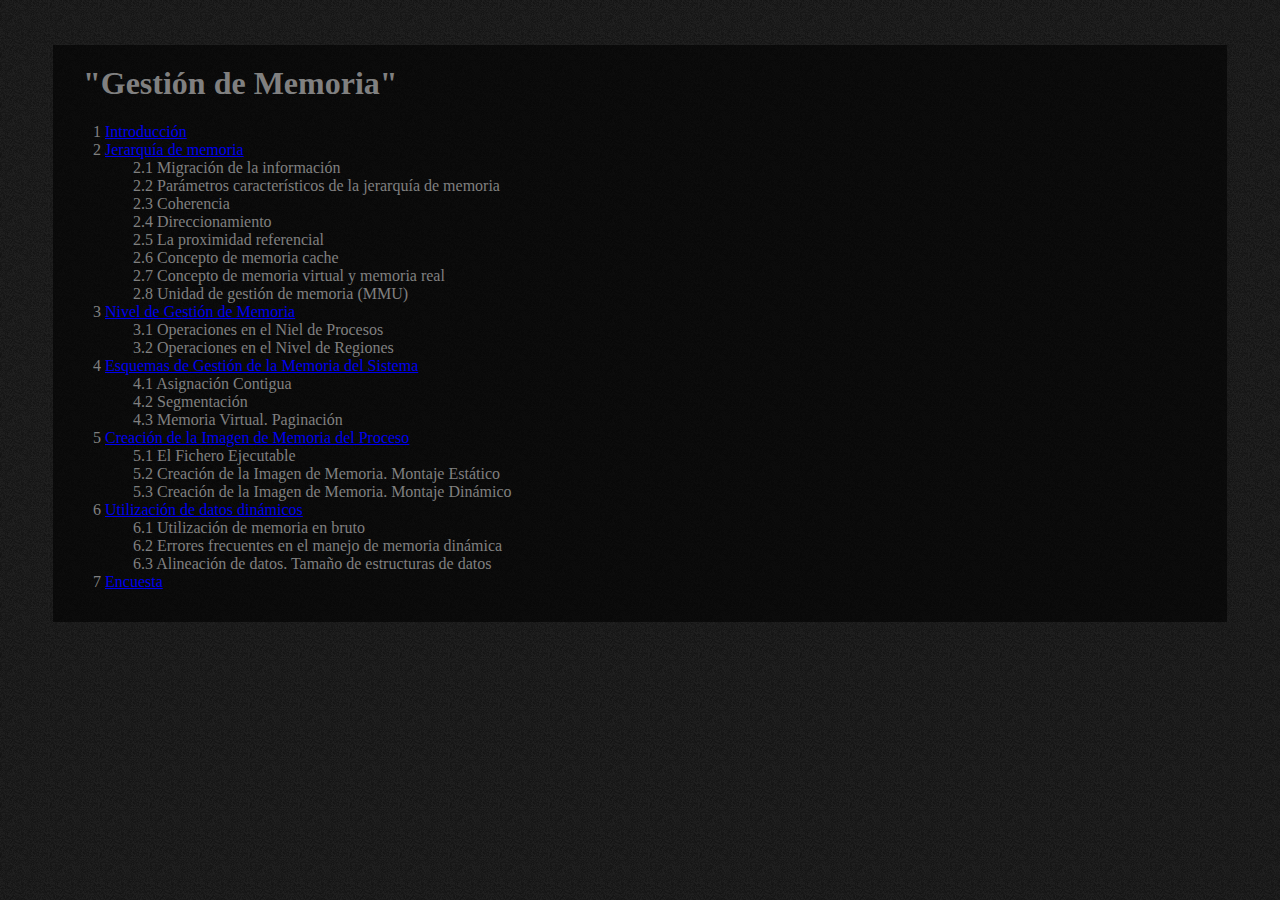
<file: index.html>
<!DOCTYPE html>
<html lang="en" dir="ltr">
  <head>
    <meta charset="utf-8">
    <title>"Gestión de Memoria"</title>
    <link rel="stylesheet" href="1.css">
  </head>
  <body>
    <div>
      <h1>"Gestión de Memoria"</h1>

      <ol>
        <li><a href="Introduccion.html">Introducción</a></li>

        <li><a href="Jerarquia.html">Jerarquía de memoria</a>
          <ol>
            <li>Migración de la información</li>
            <li>Parámetros característicos de la jerarquía de memoria</li>
            <li>Coherencia</li>
            <li>Direccionamiento</li>
            <li>La proximidad referencial</li>
            <li>Concepto de memoria cache</li>
            <li>Concepto de memoria virtual y memoria real</li>
            <li>Unidad de gestión de memoria (MMU)</li>
          </ol>
        </li>

        <li><a href="Gestion_de_Memoria.html">Nivel de Gestión de Memoria</a>
          <ol>
            <li>Operaciones en el Niel de Procesos</li>
            <li>Operaciones en el Nivel de Regiones</li>
          </ol>
        </li>

        <li><a href="Esquemas_de_Gestion_de_la_Memoria.html">Esquemas de Gestión de la Memoria del Sistema</a>
          <ol>
            <li>Asignación Contigua</li>
            <li>Segmentación</li>
            <li>Memoria Virtual. Paginación</li>
          </ol
        </li>

        <li><a href="Creacion_de_la_Imagen.html">Creación de la Imagen de Memoria del Proceso</a>
          <ol>
            <li>El Fichero Ejecutable</li>
            <li>Creación de la Imagen de Memoria. Montaje Estático</li>
            <li>Creación de la Imagen de Memoria. Montaje Dinámico</li>
          </ol>
        </li>

        <li><a href="Utilizacion_de_Datos_Dinamicos.html">Utilización de datos dinámicos</a>
          <ol>
            <li>Utilización de memoria en bruto</li>
            <li>Errores frecuentes en el manejo de memoria dinámica</li>
            <li>Alineación de datos. Tamaño de estructuras de datos</li>
          </ol>
        </li>

        <li> <a href="https://es.surveymonkey.com/r/7M775D7">Encuesta</a></li>

      </ol>
    </div>

  </body>
</html>
</file>
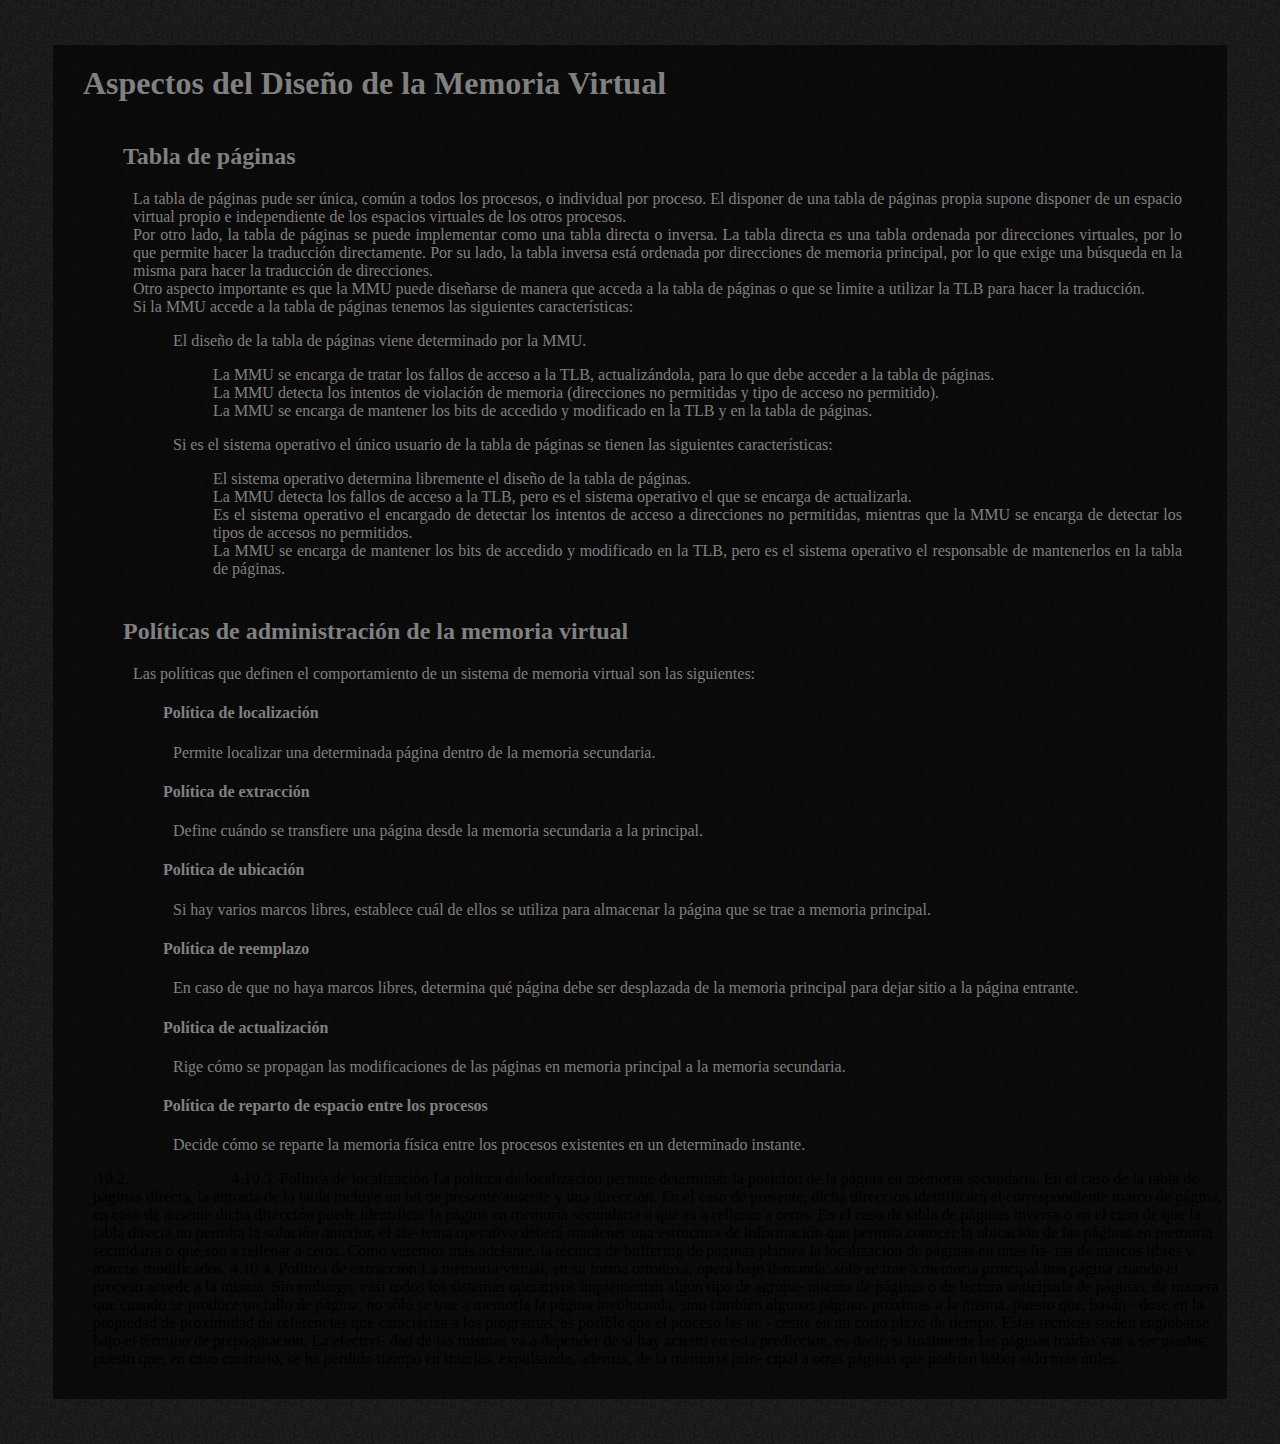
<file: Aspectos_del_Diseño_de_la_Memoria.html>
<!DOCTYPE html>
<html lang="en" dir="ltr">
  <head>
    <meta charset="utf-8">
    <title>Aspectos del Diseño de la Memoria Virtual</title>
    <link rel="stylesheet" href="1.css">
  </head>
  <body>
    <div>
      <h1>Aspectos del Diseño de la Memoria Virtual</h1>
      <ul>
        <h2>Tabla de páginas</h2>
        <p>La tabla de páginas pude ser única, común a todos los procesos, o individual por proceso. El disponer de una tabla
          de páginas propia supone disponer de un espacio virtual propio e independiente de los espacios virtuales de los otros
          procesos.<br>
          Por otro lado, la tabla de páginas se puede implementar como una tabla directa o inversa. La tabla directa es
          una tabla ordenada por direcciones virtuales, por lo que permite hacer la traducción directamente. Por su lado,
          la tabla inversa está ordenada por direcciones de memoria principal, por lo que exige una búsqueda en la misma
          para hacer la traducción de direcciones.<br>
          Otro aspecto importante es que la MMU puede diseñarse de manera que acceda a la tabla de páginas o que se limite
          a utilizar la TLB para hacer la traducción.<br>
          Si la MMU accede a la tabla de páginas tenemos las siguientes características:</p>
        <ul>
          <p>El diseño de la tabla de páginas viene determinado por la MMU.<br>
          <ul>
            <p>La MMU se encarga de tratar los fallos de acceso a la TLB, actualizándola, para lo que debe acceder a la
            tabla de páginas.<br>
            La MMU detecta los intentos de violación de memoria (direcciones no permitidas y tipo de acceso no permitido).<br>
            La MMU se encarga de mantener los bits de accedido y modificado en la TLB y en la tabla de páginas.</p>
          </ul>
          <p>Si es el sistema operativo el único usuario de la tabla de páginas se tienen las siguientes características:</p>
          <ul>
            <p>El sistema operativo determina libremente el diseño de la tabla de páginas.<br>
            La MMU detecta los fallos de acceso a la TLB, pero es el sistema operativo el que se encarga de actualizarla.<br>
            Es el sistema operativo el encargado de detectar los intentos de acceso a direcciones no permitidas, mientras
            que la MMU se encarga de detectar los tipos de accesos no permitidos.<br>
            La MMU se encarga de mantener los bits de accedido y modificado en la TLB, pero es el sistema operativo el responsable de mantenerlos en la tabla de páginas.</p>
          </ul>
        </ul>

        <h2>Políticas de administración de la memoria virtual</h2>
        <p>Las políticas que definen el comportamiento de un sistema de memoria virtual son las siguientes:</p>
        <ul>
          <h4>Política de localización</h4>
          <p>Permite localizar una determinada página dentro de la memoria secundaria.</p>
          <h4>Política de extracción</h4>
          <p>Define cuándo se transfiere una página desde la memoria secundaria a la principal.</p>
          <h4>Política de ubicación</h4>
          <p>Si hay varios marcos libres, establece cuál de ellos se utiliza para almacenar la página que se trae a memoria principal.</p>
          <h4>Política de reemplazo</h4>
          <p>En caso de que no haya marcos libres, determina qué página debe ser desplazada de la memoria principal para dejar sitio a la página entrante.</p>
          <h4>Política de actualización</h4>
          <p>Rige cómo se propagan las modificaciones de las páginas en memoria principal a la memoria secundaria.</p>
          <h4>Política de reparto de espacio entre los procesos</h4>
          <p>Decide cómo se reparte la memoria física entre los procesos existentes en un determinado instante.</p>
        </ul>
        .10.2.

        
        
        
        
        
        

        4.10.3. Política de localización
        La política de localización permite determinar la posición de la página en memoria secundaria. En el caso de la tabla
        de páginas directa, la entrada de la tabla incluye un bit de presente/ausente y una dirección. En el caso de presente,
        dicha dirección identificará el correspondiente marco de página, en caso de ausente dicha dirección puede identificar
        la página en memoria secundaria o que es a rellenar a ceros.
        En el caso de tabla de páginas inversa o en el caso de que la tabla directa no permita la solución anterior, el sis-
        tema operativo deberá mantener una estructura de información que permita conocer la ubicación de las páginas en
        memoria secundaria o que son a rellenar a ceros.
        Como veremos más adelante, la técnica de buffering de páginas plantea la localización de páginas en unas lis-
        tas de marcos libres y marcos modificados.
        4.10.4. Política de extracción
        La memoria virtual, en su forma ortodoxa, opera bajo demanda: sólo se trae a memoria principal una página cuando
        el proceso accede a la misma. Sin embargo, casi todos los sistemas operativos implementan algún tipo de agrupa-
        miento de páginas o de lectura anticipada de páginas, de manera que cuando se produce un fallo de página, no
        sólo se trae a memoria la página involucrada, sino también algunas páginas próximas a la misma, puesto que, basán -
        dose en la propiedad de proximidad de referencias que caracteriza a los programas, es posible que el proceso las ne -
        cesite en un corto plazo de tiempo. Estas técnicas suelen englobarse bajo el término de prepaginación. La efectivi-
        dad de las mismas va a depender de si hay acierto en esta predicción, es decir, si finalmente las páginas traídas van a
        ser usadas, puesto que, en caso contrario, se ha perdido tiempo en traerlas, expulsando, además, de la memoria prin-
        cipal a otras páginas que podrían haber sido más útiles.




      </ul>
    </div>
  </body>
</html>
</file>
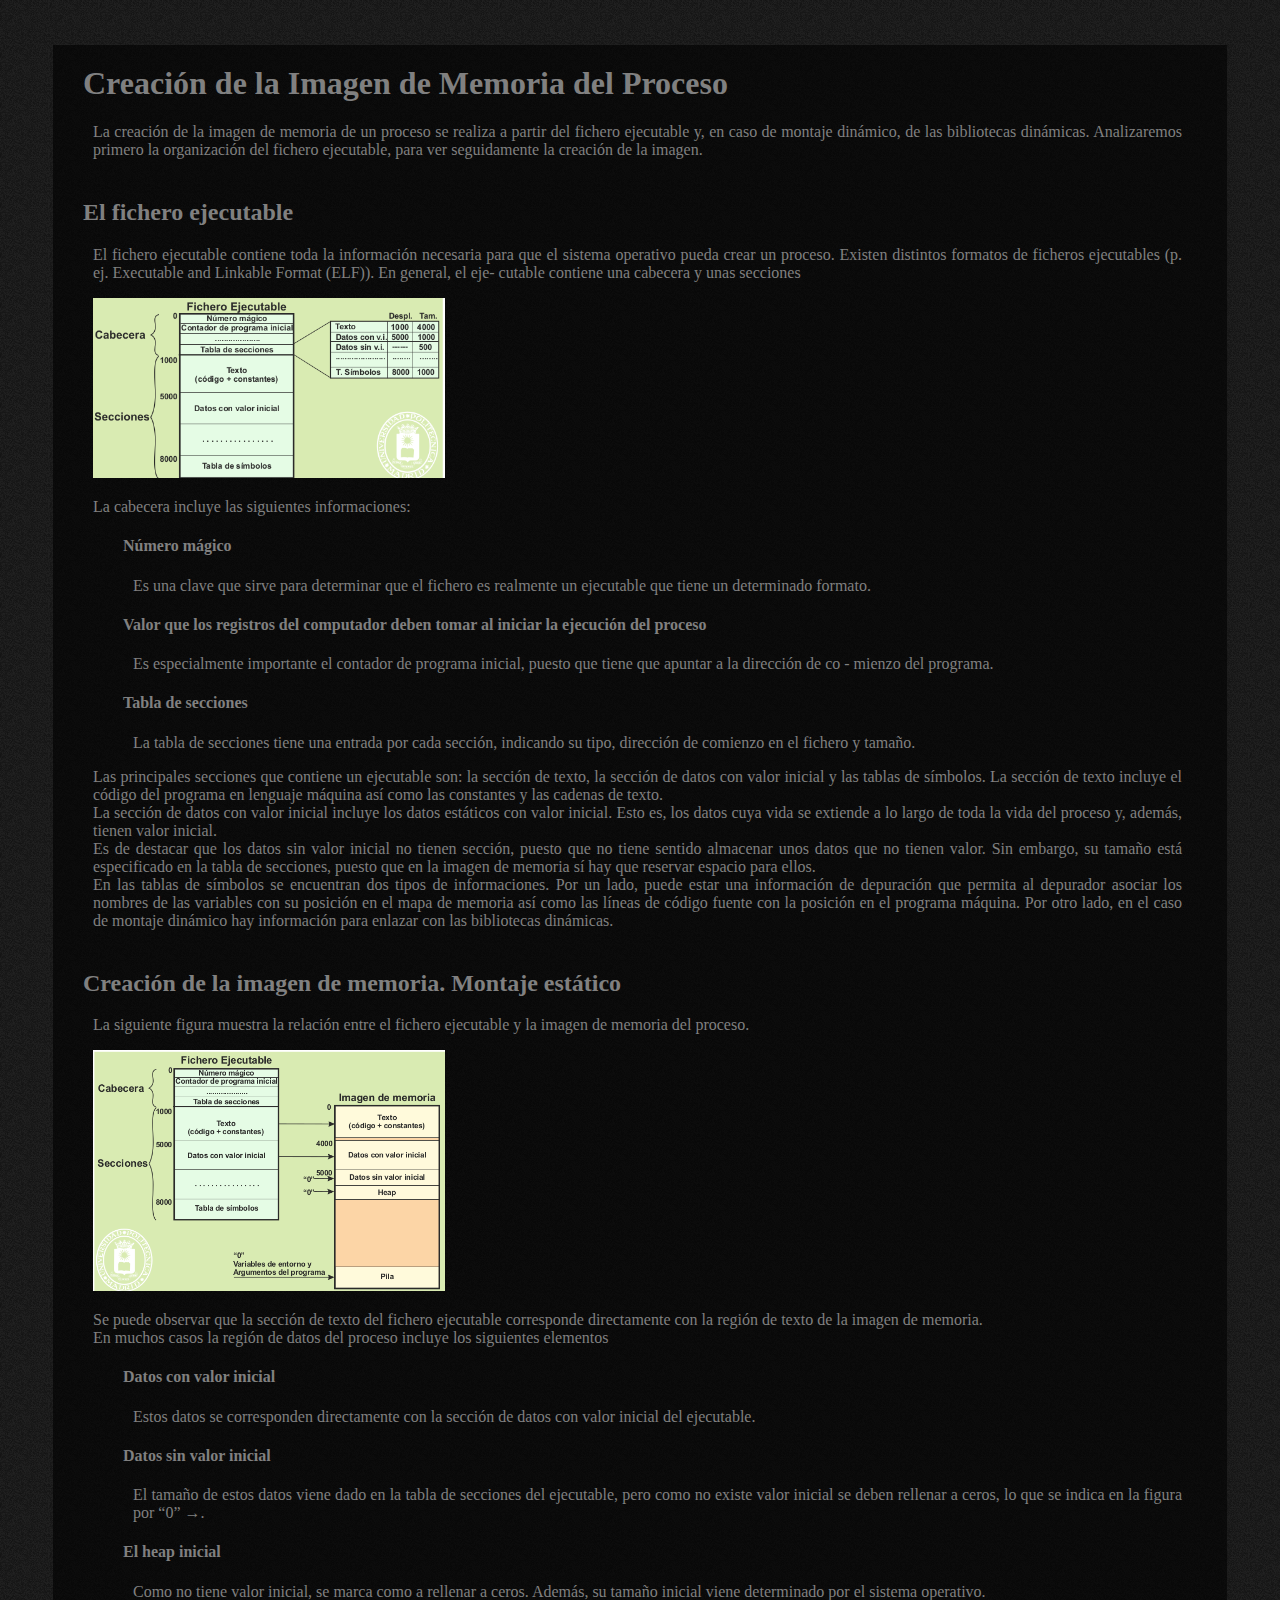
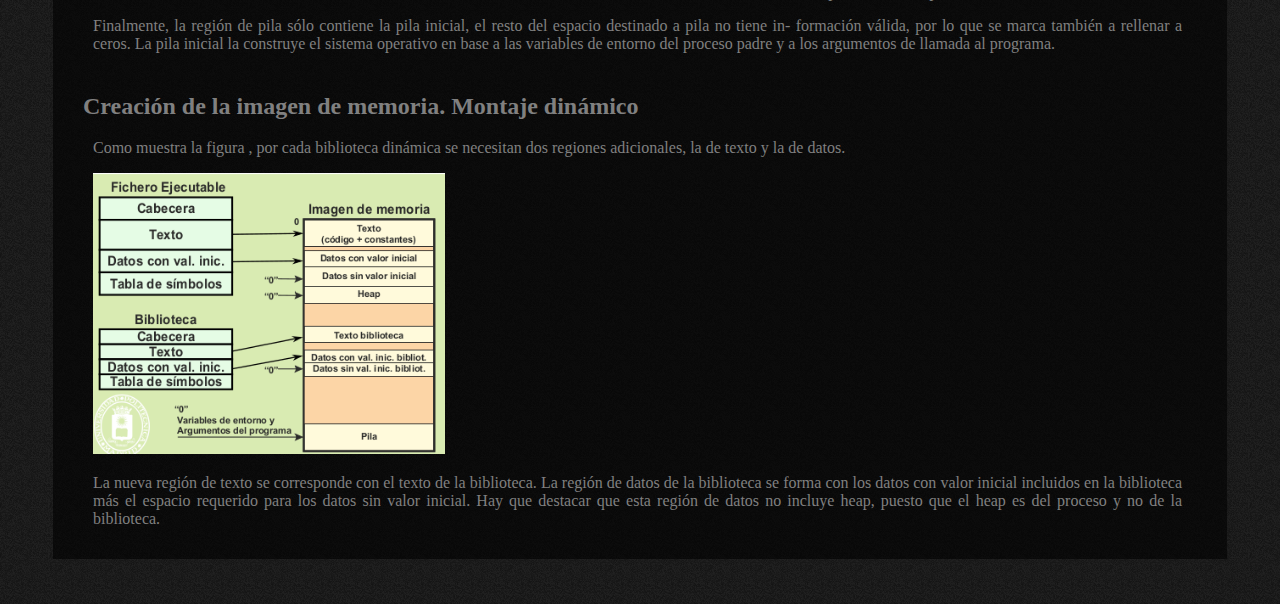
<file: Creacion_de_la_Imagen.html>
<!DOCTYPE html>
<html lang="en" dir="ltr">
  <head>
    <meta charset="utf-8">
    <title>Creación de la Imagen de Memoria del Proceso </title>
    <link rel="stylesheet" href="1.css">
  </head>
  <body>
    <div>
      <h1>Creación de la Imagen de Memoria del Proceso</h1>
      <p>La creación de la imagen de memoria de un proceso se realiza a partir del fichero ejecutable y, en caso de montaje dinámico,
        de las bibliotecas dinámicas. Analizaremos primero la organización del fichero ejecutable, para ver seguidamente la creación de la imagen.</p>

      <h2>El fichero ejecutable</h2>
      <p>El fichero ejecutable contiene toda la información necesaria para que el sistema operativo pueda crear un proceso.
      Existen distintos formatos de ficheros ejecutables (p. ej. Executable and Linkable Format (ELF)). En general, el eje-
      cutable contiene una cabecera y unas secciones</p>
      <img src="img11.png" alt="Estructura de un fichero ejecutable.">

      <p>La cabecera incluye las siguientes informaciones:</p>
      <ul>
        <h4>Número mágico</h4>
        <p>Es una clave que sirve para determinar que el fichero es realmente un ejecutable que tiene un determinado formato.</p>
        <h4>Valor que los registros del computador deben tomar al iniciar la ejecución del proceso</h4>
        <p>Es especialmente importante el contador de programa inicial, puesto que tiene que apuntar a la dirección de co -
        mienzo del programa.</p>
        <h4>Tabla de secciones</h4>
        <p>La tabla de secciones tiene una entrada por cada sección, indicando su tipo, dirección de comienzo en el fichero y tamaño.</p>
      </ul>

      <p>Las principales secciones que contiene un ejecutable son: la sección de texto, la sección de datos con valor inicial
        y las tablas de símbolos. La sección de texto incluye el código del programa en lenguaje máquina así como las constantes
        y las cadenas de texto.<br>
        La sección de datos con valor inicial incluye los datos estáticos con valor inicial. Esto es, los datos cuya vida
        se extiende a lo largo de toda la vida del proceso y, además, tienen valor inicial.<br>
        Es de destacar que los datos sin valor inicial no tienen sección, puesto que no tiene sentido almacenar unos
        datos que no tienen valor. Sin embargo, su tamaño está especificado en la tabla de secciones, puesto que en la imagen
        de memoria sí hay que reservar espacio para ellos.<br>
        En las tablas de símbolos se encuentran dos tipos de informaciones. Por un lado, puede estar una información
        de depuración que permita al depurador asociar los nombres de las variables con su posición en el mapa de memoria
        así como las líneas de código fuente con la posición en el programa máquina. Por otro lado, en el caso de montaje
        dinámico hay información para enlazar con las bibliotecas dinámicas.</p>

      <h2>Creación de la imagen de memoria. Montaje estático</h2>
      <p>La siguiente figura muestra la relación entre el fichero ejecutable y la imagen de memoria del proceso.</p>
      <img src="img12.png" alt="Creación de la imagen de memoria de un proceso a partir del fichero ejecutable.">
      <p>Se puede observar que la sección de texto del fichero ejecutable corresponde directamente con la región de
        texto de la imagen de memoria.<br>
        En muchos casos la región de datos del proceso incluye los siguientes elementos</p>
      <ul>
        <h4>Datos con valor inicial</h4>
        <p>Estos datos se corresponden directamente con la sección de datos con valor inicial del ejecutable.</p>
        <h4>Datos sin valor inicial</h4>
        <p>El tamaño de estos datos viene dado en la tabla de secciones del ejecutable,
        pero como no existe valor inicial se deben rellenar a ceros, lo que se indica en la figura por “0” →.</p>
        <h4>El heap inicial</h4>
        <p>Como no tiene valor inicial, se marca como a rellenar a ceros. Además, su tamaño inicial viene determinado por el sistema operativo.</p>
      </ul>
      <p>Finalmente, la región de pila sólo contiene la pila inicial, el resto del espacio destinado a pila no tiene in-
      formación válida, por lo que se marca también a rellenar a ceros. La pila inicial la construye el sistema operativo
      en base a las variables de entorno del proceso padre y a los argumentos de llamada al programa.</p>

      <h2>Creación de la imagen de memoria. Montaje dinámico</h2>
      <p>Como muestra la figura , por cada biblioteca dinámica se necesitan dos regiones adicionales, la de texto y la de datos.</p>
      <img src="img13.png" alt="Creación de la imagen de memoria de un proceso a partir del fichero ejecutable y de una biblioteca dinámica.">
      <p>La nueva región de texto se corresponde con el texto de la biblioteca. La región de datos de la biblioteca se forma con los datos con
        valor inicial incluidos en la biblioteca más el espacio requerido para los datos sin valor inicial. Hay que destacar que esta región de
        datos no incluye heap, puesto que el heap es del proceso y no de la biblioteca.</p>


    </div>
  </body>
</html>
</file>
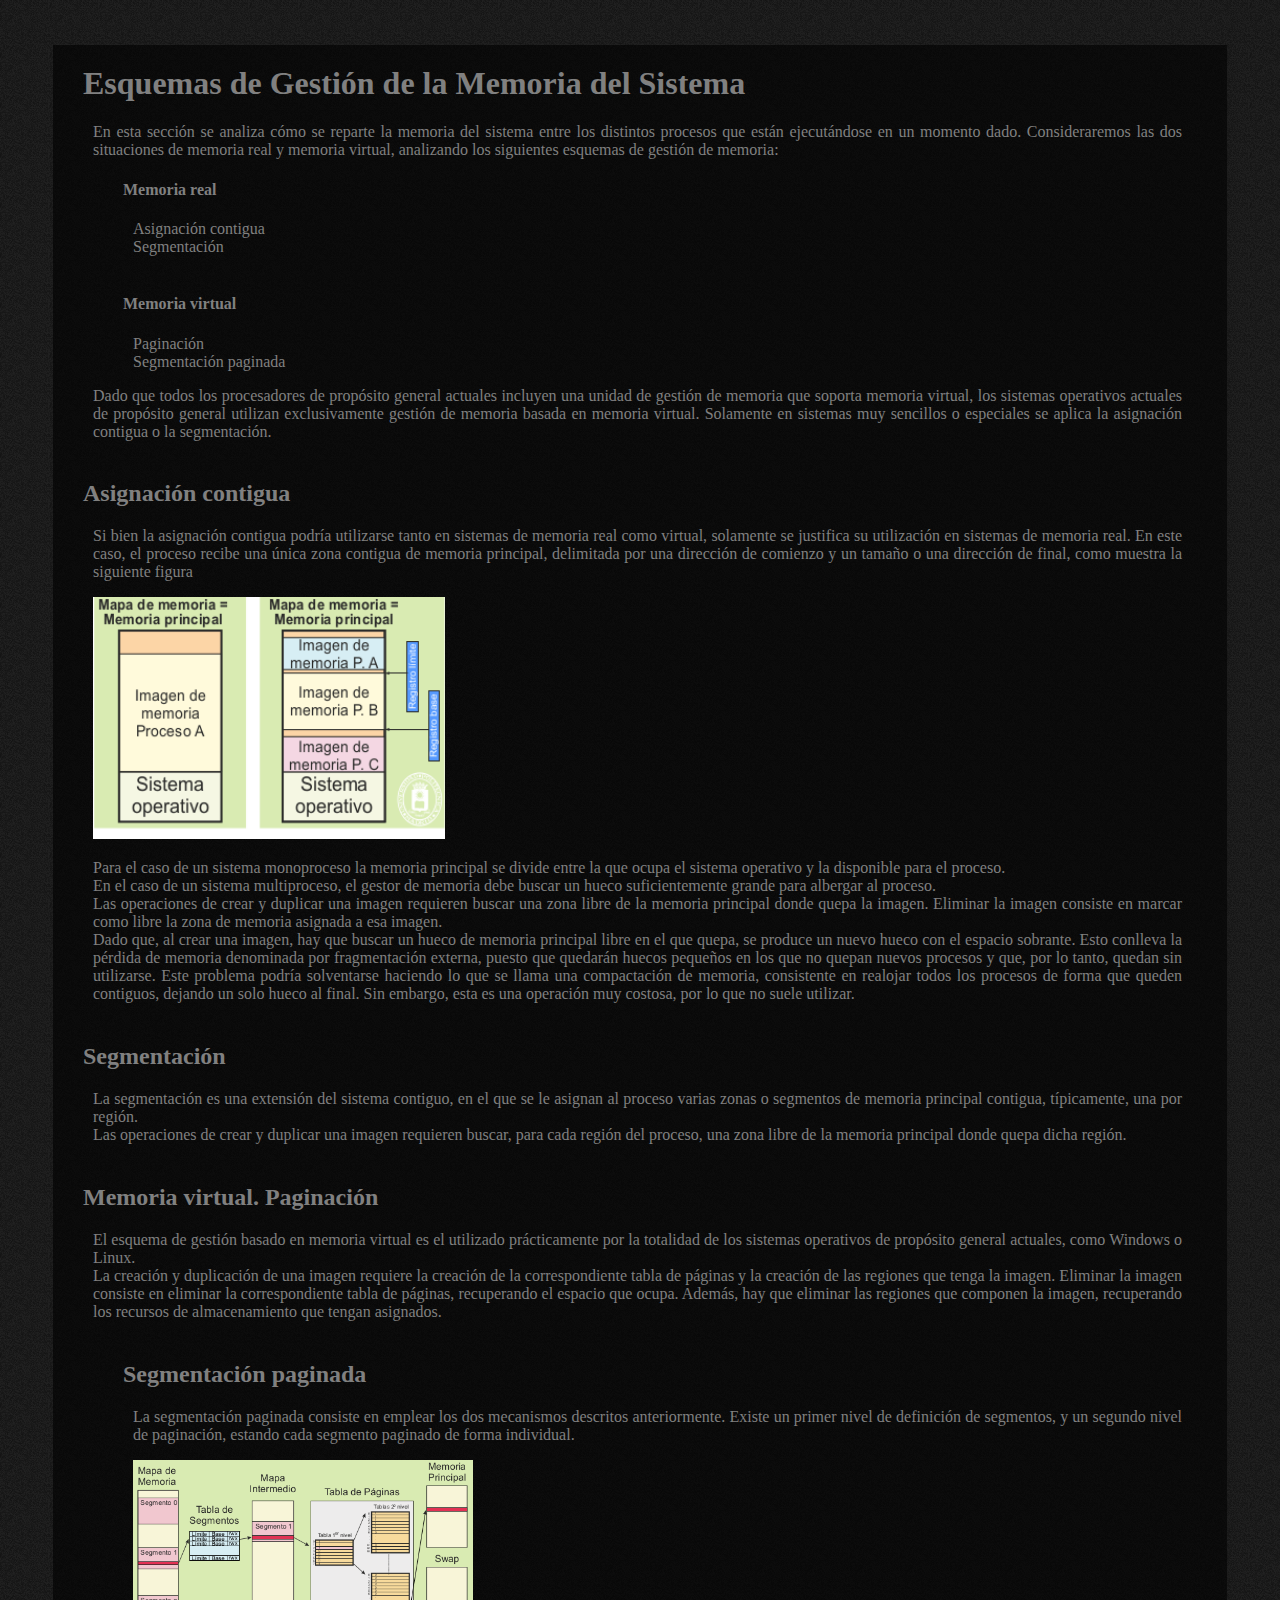
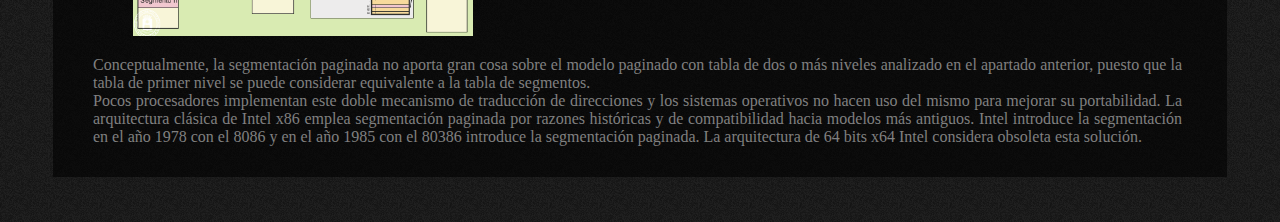
<file: Esquemas_de_Gestion_de_la_Memoria.html>
<!DOCTYPE html>
<html lang="en" dir="ltr">
  <head>
    <meta charset="utf-8">
    <title>Esquemas de Gestión de la Memoria del Sistema</title>
    <link rel="stylesheet" href="1.css">
  </head>
  <body>
    <div>
      <h1>Esquemas de Gestión de la Memoria del Sistema</h1>

      <p>En esta sección se analiza cómo se reparte la memoria del sistema entre los distintos procesos que están ejecutándose
          en un momento dado. Consideraremos las dos situaciones de memoria real y memoria virtual, analizando los siguientes
          esquemas de gestión de memoria:</p>

      <ul>
          <h4>Memoria real</h4>
          <p>Asignación contigua<br>
            Segmentación<br>
            <br></p>
          <h4>Memoria virtual</h4>
          <p>Paginación<br>
          Segmentación paginada</p>
      </ul>

      <p>Dado que todos los procesadores de propósito general actuales incluyen una unidad de gestión de memoria que
        soporta memoria virtual, los sistemas operativos actuales de propósito general utilizan exclusivamente gestión de
        memoria basada en memoria virtual. Solamente en sistemas muy sencillos o especiales se aplica la asignación contigua
        o la segmentación.</p>

      <h2>Asignación contigua</h2>
      <p>Si bien la asignación contigua podría utilizarse tanto en sistemas de memoria real como virtual,
        solamente se justifica su utilización en sistemas de memoria real. En este caso, el proceso recibe
        una única zona contigua de memoria principal, delimitada por una dirección de comienzo y un tamaño
        o una dirección de final, como muestra la siguiente figura</p>
      <img src="img9.png" alt="La imagen de memoria de un proceso en una máquina con memoria real se alberga en una zona contigua
      de memoria principal. La figura muestra los dos casos de sistema monoproceso y multiproceso. Los registros base y límite
      delimitan el espacio asignado al proceso en ejecución en un momento determinado.">
      <p>Para el caso de un sistema monoproceso la memoria principal se divide entre la que ocupa el sistema operativo y la disponible
        para el proceso.<br>
        En el caso de un sistema multiproceso, el gestor de memoria debe buscar un hueco suficientemente grande para albergar al proceso.<br>
        Las operaciones de crear y duplicar una imagen requieren buscar una zona libre de la memoria principal donde quepa la imagen.
        Eliminar la imagen consiste en marcar como libre la zona de memoria asignada a esa imagen.<br>
        Dado que, al crear una imagen, hay que buscar un hueco de memoria principal libre en el que quepa, se produce un nuevo hueco con
        el espacio sobrante. Esto conlleva la pérdida de memoria denominada por fragmentación externa, puesto que quedarán huecos pequeños
        en los que no quepan nuevos procesos y que, por lo tanto, quedan sin utilizarse. Este problema podría solventarse haciendo lo que
        se llama una compactación de memoria, consistente en realojar todos los procesos de forma que queden contiguos, dejando un solo
        hueco al final. Sin embargo, esta es una operación muy costosa, por lo que no suele utilizar.</p>

      <h2>Segmentación</h2>
      <p>La segmentación es una extensión del sistema contiguo, en el que se le asignan al proceso varias zonas o segmentos de
        memoria principal contigua, típicamente, una por región.<br>
        Las operaciones de crear y duplicar una imagen requieren buscar, para cada región del proceso, una zona libre
        de la memoria principal donde quepa dicha región.</p>

      <h2>Memoria virtual. Paginación</h2>
      <p>El esquema de gestión basado en memoria virtual es el utilizado prácticamente por la totalidad de los sistemas operativos
        de propósito general actuales, como Windows o Linux.<br>
        La creación y duplicación de una imagen requiere la creación de la correspondiente tabla de páginas y la creación de las regiones que tenga la imagen.
        Eliminar la imagen consiste en eliminar la correspondiente tabla de páginas, recuperando el espacio que ocupa. Además, hay que eliminar las regiones
        que componen la imagen, recuperando los recursos de almacenamiento que tengan asignados.</p>

      <ul>
        <h2>Segmentación paginada</h2>
        <p>La segmentación paginada consiste en emplear los dos mecanismos descritos anteriormente. Existe un primer nivel
        de definición de segmentos, y un segundo nivel de paginación, estando cada segmento paginado de forma individual.</p>
        <img src="img10.png" alt="En la segmentación paginada se producen dos traducciones de dirección. Primero
          se aplica el nivel de segmentación y luego se aplica paginación.">
      </ul>
      <p>Conceptualmente, la segmentación paginada no aporta gran cosa sobre el modelo paginado con tabla de dos o
        más niveles analizado en el apartado anterior, puesto que la tabla de primer nivel se puede considerar equivalente a
        la tabla de segmentos.<br>
        Pocos procesadores implementan este doble mecanismo de traducción de direcciones y los sistemas operativos
        no hacen uso del mismo para mejorar su portabilidad. La arquitectura clásica de Intel x86 emplea segmentación paginada
        por razones históricas y de compatibilidad hacia modelos más antiguos. Intel introduce la segmentación en
        el año 1978 con el 8086 y en el año 1985 con el 80386 introduce la segmentación paginada. La arquitectura de 64
        bits x64 Intel considera obsoleta esta solución.</p>

    </div>
  </body>
</html>
</file>
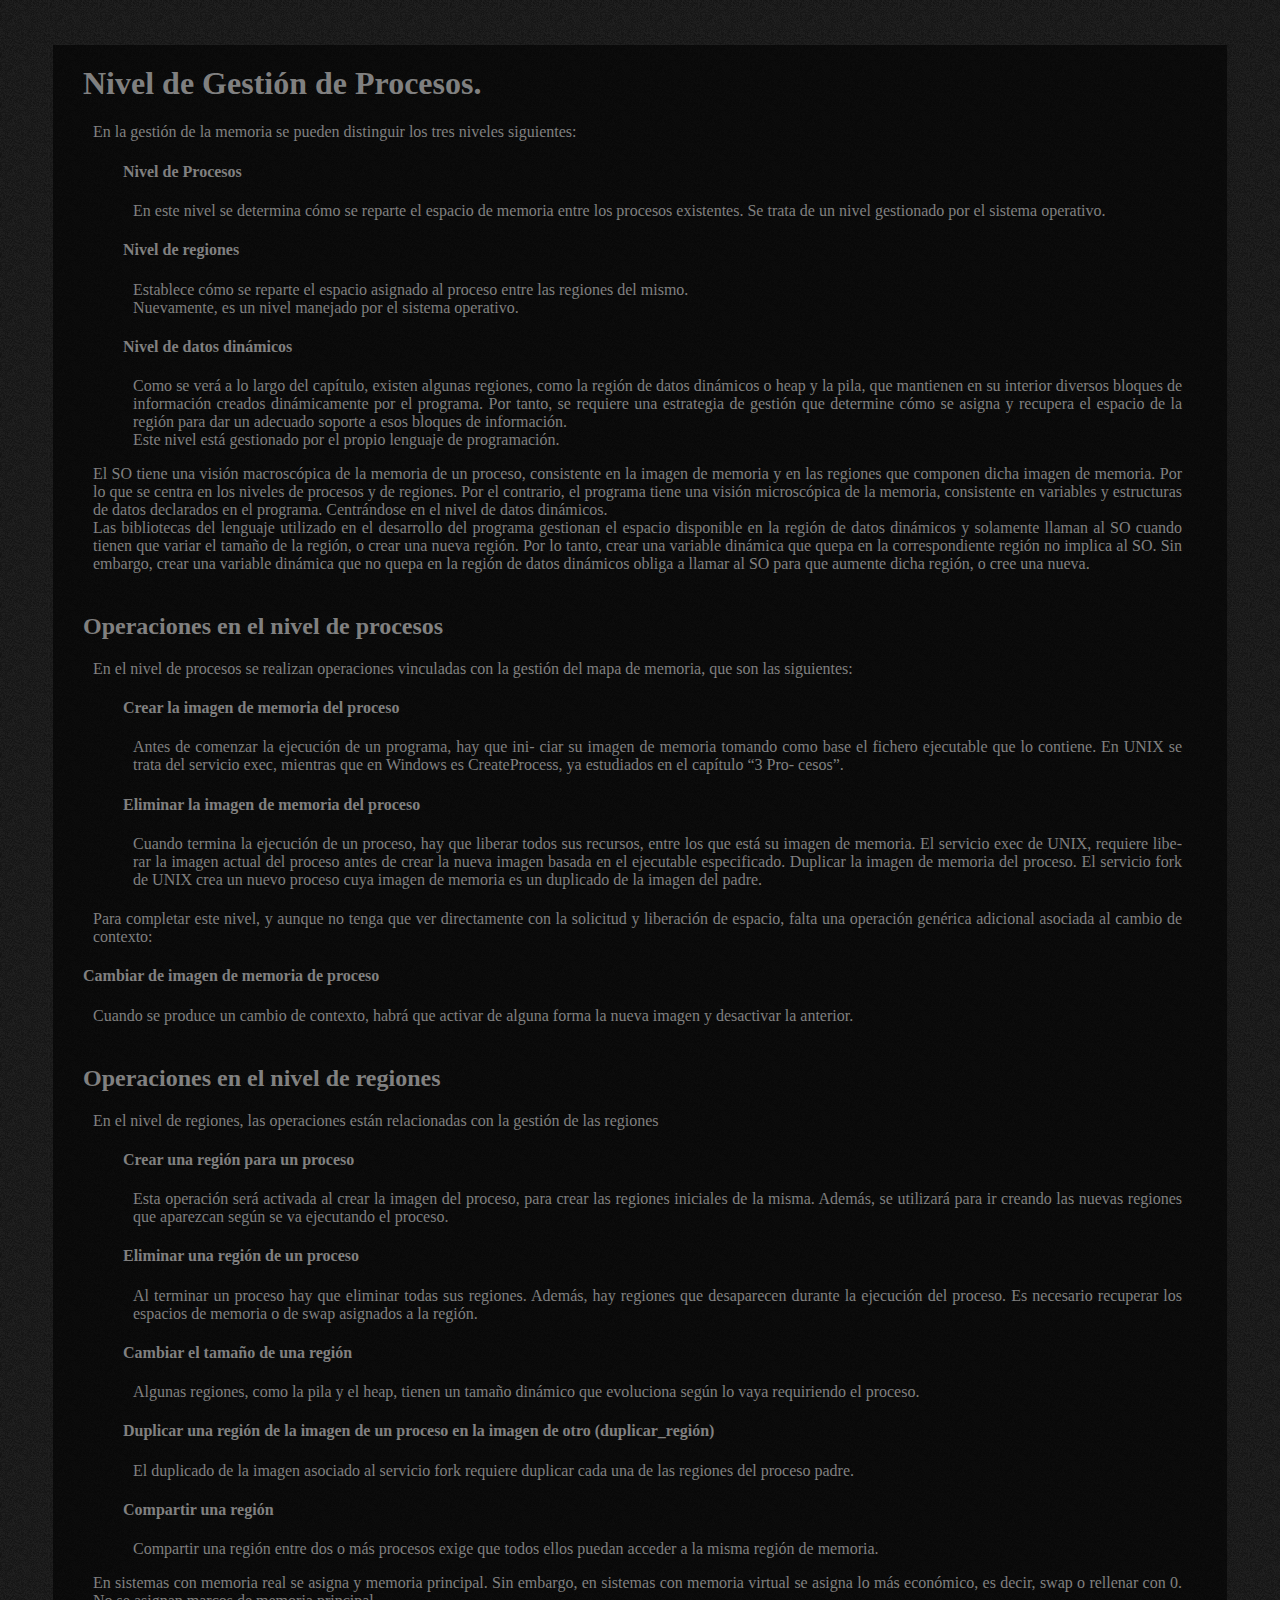
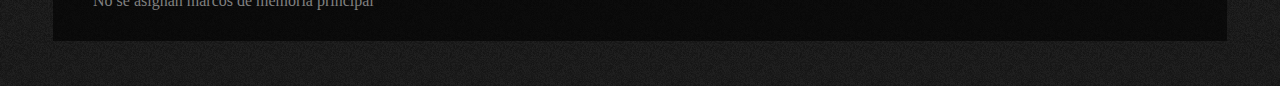
<file: Gestion_de_Memoria.html>
<!DOCTYPE html>
<html lang="en" dir="ltr">
  <head>
    <meta charset="utf-8">
    <title>Niveles de Gestión de Memoria</title>
    <link rel="stylesheet" href="1.css">
  </head>
  <body>
    <div>
      <h1>Nivel de Gestión de Procesos.</h1>
      <p>En la gestión de la memoria se pueden distinguir los tres niveles siguientes:</p>
      <ul>
        <h4>Nivel de Procesos</h4>
        <p>En este nivel se determina cómo se reparte el espacio de memoria entre los procesos
          existentes. Se trata de un nivel gestionado por el sistema operativo.</p>
        <h4>Nivel de regiones</h4>
        <p>Establece cómo se reparte el espacio asignado al proceso entre las regiones del mismo.<br>
        Nuevamente, es un nivel manejado por el sistema operativo.</p>
        <h4>Nivel de datos dinámicos</h4>
        <p>Como se verá a lo largo del capítulo, existen algunas regiones, como la región
        de datos dinámicos o heap y la pila, que mantienen en su interior diversos bloques de información creados
        dinámicamente por el programa. Por tanto, se requiere una estrategia de gestión que determine cómo se
        asigna y recupera el espacio de la región para dar un adecuado soporte a esos bloques de información.<br>
        Este nivel está gestionado por el propio lenguaje de programación.</p>
      </ul>
      <p>El SO tiene una visión macroscópica de la memoria de un proceso, consistente en la imagen de memoria y en
      las regiones que componen dicha imagen de memoria. Por lo que se centra en los niveles de procesos y de regiones.
      Por el contrario, el programa tiene una visión microscópica de la memoria, consistente en variables y estructuras
      de datos declarados en el programa. Centrándose en el nivel de datos dinámicos.<br>
      Las bibliotecas del lenguaje utilizado en el desarrollo del programa gestionan el espacio disponible en la región
      de datos dinámicos y solamente llaman al SO cuando tienen que variar el tamaño de la región, o crear una nueva región.
      Por lo tanto, crear una variable dinámica que quepa en la correspondiente región no implica al SO. Sin
      embargo, crear una variable dinámica que no quepa en la región de datos dinámicos obliga a llamar al SO para que
      aumente dicha región, o cree una nueva.</p>

      <h2>Operaciones en el nivel de procesos</h2>
      <p>En el nivel de procesos se realizan operaciones vinculadas con la gestión del mapa de memoria, que son las siguientes:</p>
      <ul>
        <h4>Crear la imagen de memoria del proceso</h4>
        <p>Antes de comenzar la ejecución de un programa, hay que ini-
        ciar su imagen de memoria tomando como base el fichero ejecutable que lo contiene. En UNIX se trata
        del servicio exec, mientras que en Windows es CreateProcess, ya estudiados en el capítulo “3 Pro-
        cesos”.</p>
        <h4>Eliminar la imagen de memoria del proceso</h4>
        <p>Cuando termina la ejecución de un proceso, hay que liberar todos sus recursos, entre los que está su imagen de memoria. El servicio exec de UNIX, requiere libe-
        rar la imagen actual del proceso antes de crear la nueva imagen basada en el ejecutable especificado.
        Duplicar la imagen de memoria del proceso. El servicio fork de UNIX crea un nuevo proceso cuya
        imagen de memoria es un duplicado de la imagen del padre.</p>
        <h4></h4>
      </ul>
      <p>Para completar este nivel, y aunque no tenga que ver directamente con la solicitud y liberación de espacio, falta una operación genérica adicional asociada al cambio de contexto:</p>
      <h4>Cambiar de imagen de memoria de proceso</h4>
      <p>Cuando se produce un cambio de contexto, habrá que activar de alguna forma la nueva imagen y desactivar la anterior.</p>

      <h2>Operaciones en el nivel de regiones</h2>
      <p>En el nivel de regiones, las operaciones están relacionadas con la gestión de las regiones</p>
      <ul>
        <h4>Crear una región para un proceso</h4>
          <p>Esta operación será activada al crear la imagen del proceso, para
          crear las regiones iniciales de la misma. Además, se utilizará para ir creando
          las nuevas regiones que aparezcan según se va ejecutando el proceso.</p>
        <h4>Eliminar una región de un proceso</h4>
          <p>Al terminar un proceso hay que eliminar todas sus regiones. Además,
          hay regiones que desaparecen durante la ejecución del proceso. Es
          necesario recuperar los espacios de memoria o de swap asignados a la región.</p>
        <h4>Cambiar el tamaño de una región</h4>
          <p>Algunas regiones, como la pila y el heap, tienen un tamaño dinámico
          que evoluciona según lo vaya requiriendo el proceso.</p>
        <h4>Duplicar una región de la imagen de un proceso en la imagen de otro (duplicar_región)</h4>
          <p>El duplicado de la imagen asociado al servicio fork requiere duplicar cada una de las regiones
            del proceso padre.</p>
        <h4>Compartir una región</h4>
        <p>Compartir una región entre dos o más procesos exige que todos ellos puedan acceder a la misma región de memoria.</p>
      </ul>
      <p>En sistemas con memoria real se asigna y memoria principal. Sin embargo, en sistemas con memoria virtual se
      asigna lo más económico, es decir, swap o rellenar con 0. No se asignan marcos de memoria principal</p>

    </div>
  </body>
</html>
</file>
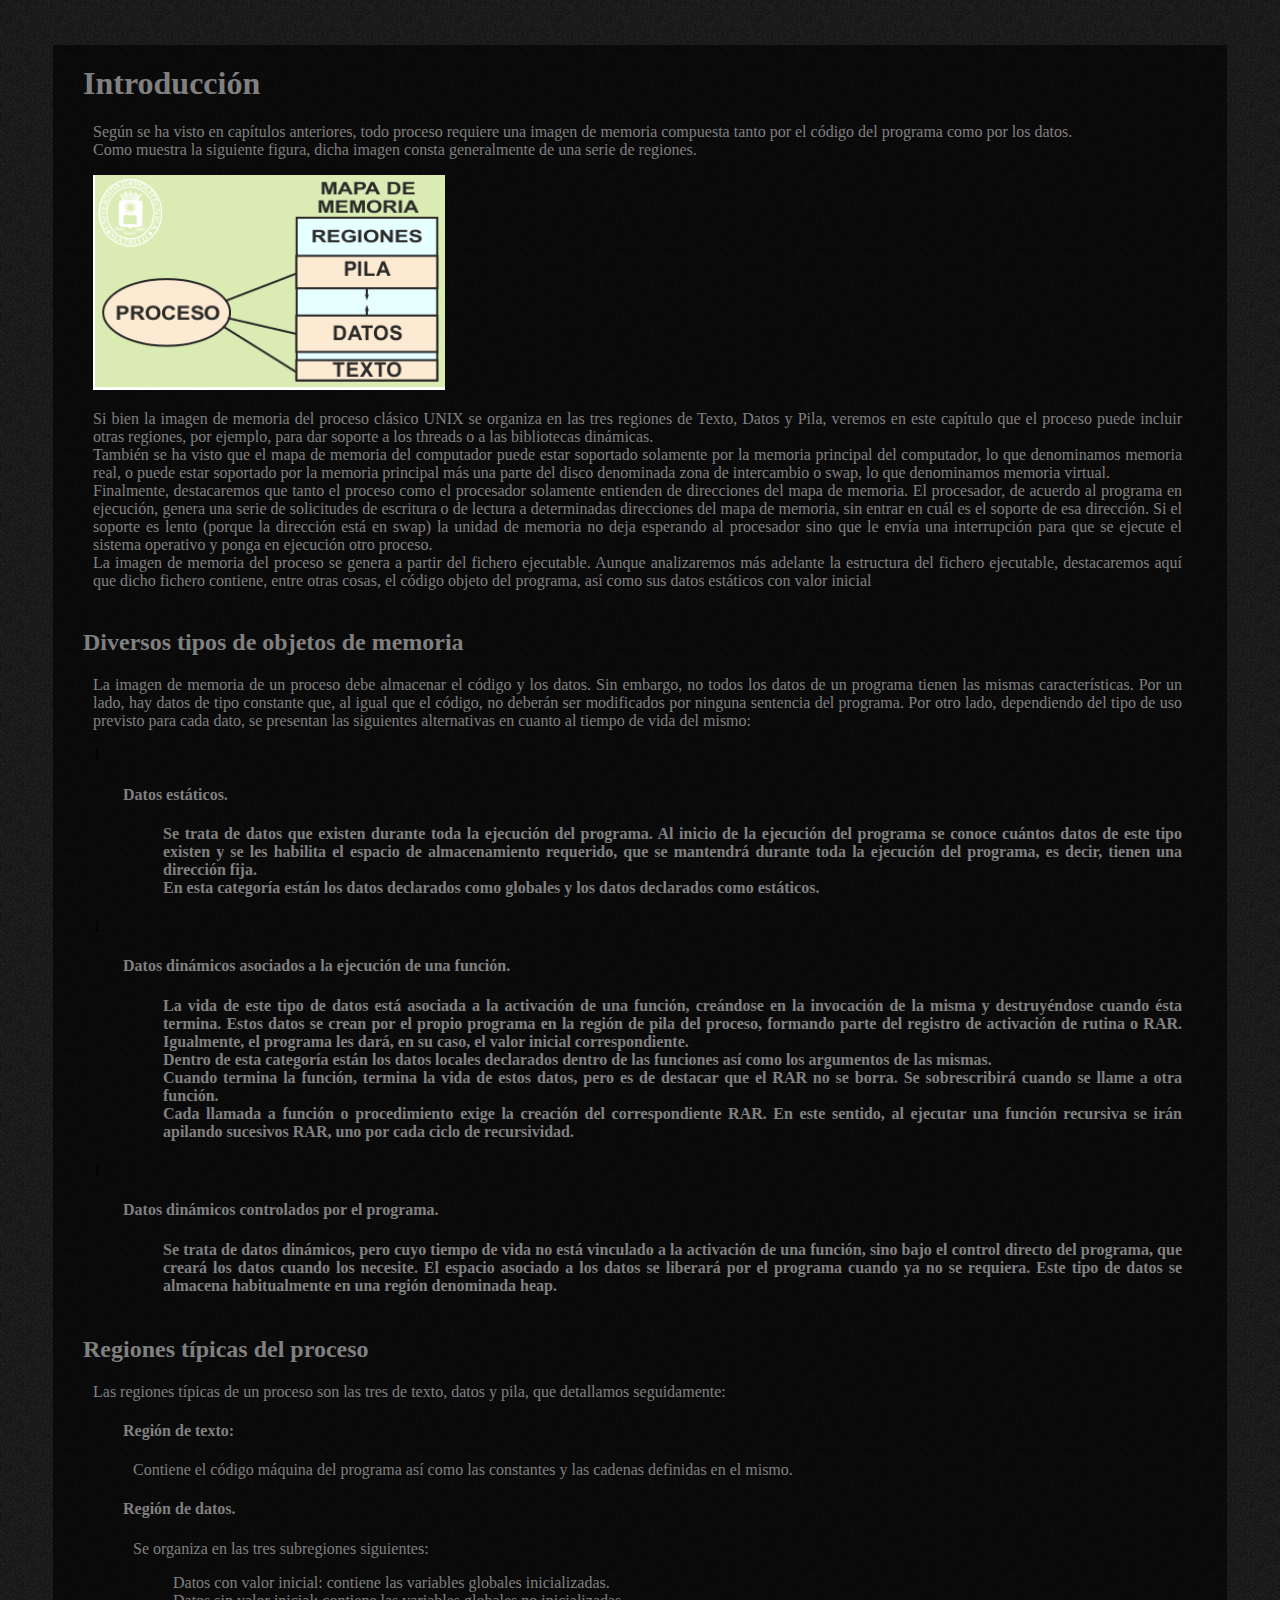
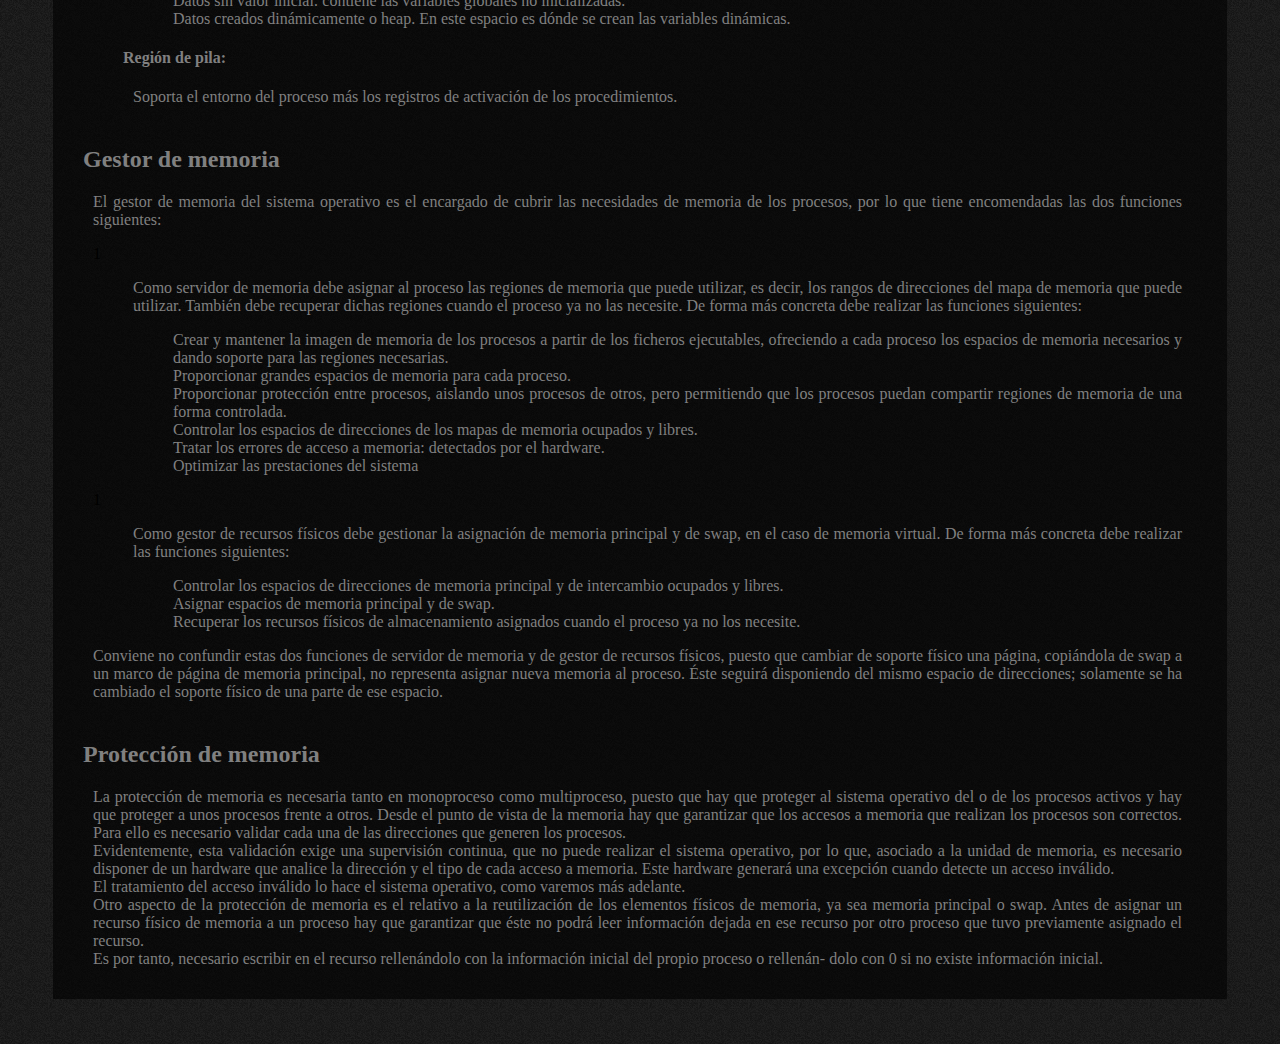
<file: Introduccion.html>
<!DOCTYPE html>
<html lang="en" dir="ltr">
  <head>
    <meta charset="utf-8">
    <title>Introducción</title>
    <link rel="stylesheet" href="1.css">
  </head>
  <body>
    <div>


    <h1>Introducción</h1>
    <p>Según se ha visto en capítulos anteriores, todo proceso requiere una imagen de memoria compuesta tanto por el
      código del programa como por los datos. <br>Como muestra la siguiente figura, dicha imagen consta generalmente de una
      serie de regiones.</p>
    <img src="img1.png" alt="Un proceso UNIX clásico incluye las regiones de memoria de Texto, Datos y Pila">
    <p>Si bien la imagen de memoria del proceso clásico UNIX se organiza en las tres regiones de Texto, Datos y
      Pila, veremos en este capítulo que el proceso puede incluir otras regiones, por ejemplo, para dar soporte a los threads
      o a las bibliotecas dinámicas.<br>
      También se ha visto que el mapa de memoria del computador puede estar soportado solamente por la memoria principal
      del computador, lo que denominamos memoria real, o puede estar soportado por la memoria principal más una parte del
      disco denominada zona de intercambio o swap, lo que denominamos memoria virtual.<br>
      Finalmente, destacaremos que tanto el proceso como el procesador solamente entienden de direcciones del mapa de memoria.
      El procesador, de acuerdo al programa en ejecución, genera una serie de solicitudes de escritura o de lectura a determinadas
      direcciones del mapa de memoria, sin entrar en cuál es el soporte de esa dirección. Si el soporte es lento (porque
      la dirección está en swap) la unidad de memoria no deja esperando al procesador sino que le envía una interrupción
      para que se ejecute el sistema operativo y ponga en ejecución otro proceso.<br>
      La imagen de memoria del proceso se genera a partir del fichero ejecutable. Aunque analizaremos más adelante la estructura
      del fichero ejecutable, destacaremos aquí que dicho fichero contiene, entre otras cosas, el código objeto del programa,
      así como sus datos estáticos con valor inicial</p>

    <h2>Diversos tipos de objetos de memoria</h2>
    <p>La imagen de memoria de un proceso debe almacenar el código y los datos. Sin embargo, no todos los datos de un programa
      tienen las mismas características. Por un lado, hay datos de tipo constante que, al igual que el código, no deberán ser
      modificados por ninguna sentencia del programa. Por otro lado, dependiendo del tipo de uso previsto para cada dato,
      se presentan las siguientes alternativas en cuanto al tiempo de vida del mismo:</p>
    <ul>
      <li><h4>Datos estáticos.<h4> <p>Se trata de datos que existen durante toda la ejecución del programa. Al inicio de la ejecución
        del programa se conoce cuántos datos de este tipo existen y se les habilita el espacio de almacenamiento requerido,
        que se mantendrá durante toda la ejecución del programa, es decir, tienen una dirección fija.<br>
        En esta categoría están los datos declarados como globales y los datos declarados como estáticos.</p> </li>

      <li><h4>Datos dinámicos asociados a la ejecución de una función.<h4> <p>La vida de este tipo de datos está asociada a la
        activación de una función, creándose en la invocación de la misma y destruyéndose cuando ésta termina. Estos datos se
        crean por el propio programa en la región de pila del proceso, formando parte del registro de activación de rutina o RAR.
        Igualmente, el programa les dará, en su caso, el valor inicial correspondiente.<br>
        Dentro de esta categoría están los datos locales declarados dentro de las funciones así como los argumentos de las mismas.<br>
        Cuando termina la función, termina la vida de estos datos, pero es de destacar que el RAR no se borra. Se sobrescribirá
        cuando se llame a otra función.<br>
        Cada llamada a función o procedimiento exige la creación del correspondiente RAR. En este sentido, al ejecutar una función
        recursiva se irán apilando sucesivos RAR, uno por cada ciclo de recursividad.</p></li>

      <li><h4>Datos dinámicos controlados por el programa.<h4> <p>Se trata de datos dinámicos, pero cuyo tiempo de vida no está
        vinculado a la activación de una función, sino bajo el control directo del programa, que creará los datos cuando los
        necesite. El espacio asociado a los datos se liberará por el programa cuando ya no se requiera. Este tipo de datos se
        almacena habitualmente en una región denominada heap.
    </p></li>
    </ul>

    <h2>Regiones típicas del proceso</h2>
    <p>Las regiones típicas de un proceso son las tres de texto, datos y pila, que detallamos seguidamente:</p>
    <ul>
      <h4>Región de texto:</h4>
        <p>Contiene el código máquina del programa así como las constantes y las cadenas definidas en el mismo.</p>
      <h4>Región de datos.</h4>
        <p>Se organiza en las tres subregiones siguientes:
        <ul>
          <p>Datos con valor inicial: contiene las variables globales inicializadas.<br>
          Datos sin valor inicial: contiene las variables globales no inicializadas.<br>
          Datos creados dinámicamente o heap. En este espacio es dónde se crean las variables dinámicas.</p>
        </ul>
      </p>
      <h4>Región de pila:</h4>
        <p>Soporta el entorno del proceso más los registros de activación de los procedimientos.</p>
    </ul>

    <h2>Gestor de memoria</h2>
    <p>El gestor de memoria del sistema operativo es el encargado de cubrir las necesidades de memoria de los procesos,
      por lo que tiene encomendadas las dos funciones siguientes:</p>
      <ul>
        <li><p>Como servidor de memoria debe asignar al proceso las regiones de memoria que puede utilizar, es decir,
          los rangos de direcciones del mapa de memoria que puede utilizar. También debe recuperar dichas regiones
          cuando el proceso ya no las necesite. De forma más concreta debe realizar las funciones siguientes:</p>
          <ul>
            <p>Crear y mantener la imagen de memoria de los procesos a partir de los ficheros ejecutables, ofreciendo
              a cada proceso los espacios de memoria necesarios y dando soporte para las regiones necesarias.<br>
            Proporcionar grandes espacios de memoria para cada proceso.<br>
            Proporcionar protección entre procesos, aislando unos procesos de otros, pero permitiendo que los
            procesos puedan compartir regiones de memoria de una forma controlada.<br>
            Controlar los espacios de direcciones de los mapas de memoria ocupados y libres.<br>
            Tratar los errores de acceso a memoria: detectados por el hardware.<br>
            Optimizar las prestaciones del sistema</p>
          </ul>
        </li>
        <li><p>Como gestor de recursos físicos debe gestionar la asignación de memoria principal y de swap, en el caso
          de memoria virtual. De forma más concreta debe realizar las funciones siguientes:</p>
          <ul>
            <p>Controlar los espacios de direcciones de memoria principal y de intercambio ocupados y libres.<br>
            Asignar espacios de memoria principal y de swap.<br>
            Recuperar los recursos físicos de almacenamiento asignados cuando el proceso ya no los necesite.</p>
          </ul>
        </li>
      </ul>
    <p>Conviene no confundir estas dos funciones de servidor de memoria y de gestor de recursos físicos, puesto que
      cambiar de soporte físico una página, copiándola de swap a un marco de página de memoria principal, no representa
      asignar nueva memoria al proceso. Éste seguirá disponiendo del mismo espacio de direcciones; solamente se ha
      cambiado el soporte físico de una parte de ese espacio.</p>

    <h2>Protección de memoria</h2>
    <p>La protección de memoria es necesaria tanto en monoproceso como multiproceso, puesto que hay que proteger al
      sistema operativo del o de los procesos activos y hay que proteger a unos procesos frente a otros. Desde el punto de
      vista de la memoria hay que garantizar que los accesos a memoria que realizan los procesos son correctos. Para ello
      es necesario validar cada una de las direcciones que generen los procesos.<br>
      Evidentemente, esta validación exige una supervisión continua, que no puede realizar el sistema operativo, por
      lo que, asociado a la unidad de memoria, es necesario disponer de un hardware que analice la dirección y el tipo de
      cada acceso a memoria. Este hardware generará una excepción cuando detecte un acceso inválido.<br>
      El tratamiento del acceso inválido lo hace el sistema operativo, como varemos más adelante.<br>
      Otro aspecto de la protección de memoria es el relativo a la reutilización de los elementos físicos de memoria,
      ya sea memoria principal o swap. Antes de asignar un recurso físico de memoria a un proceso hay que garantizar
      que éste no podrá leer información dejada en ese recurso por otro proceso que tuvo previamente asignado el recurso.<br>
      Es por tanto, necesario escribir en el recurso rellenándolo con la información inicial del propio proceso o rellenán-
      dolo con 0 si no existe información inicial.</p>
</div>
  </body>
</html>
</file>
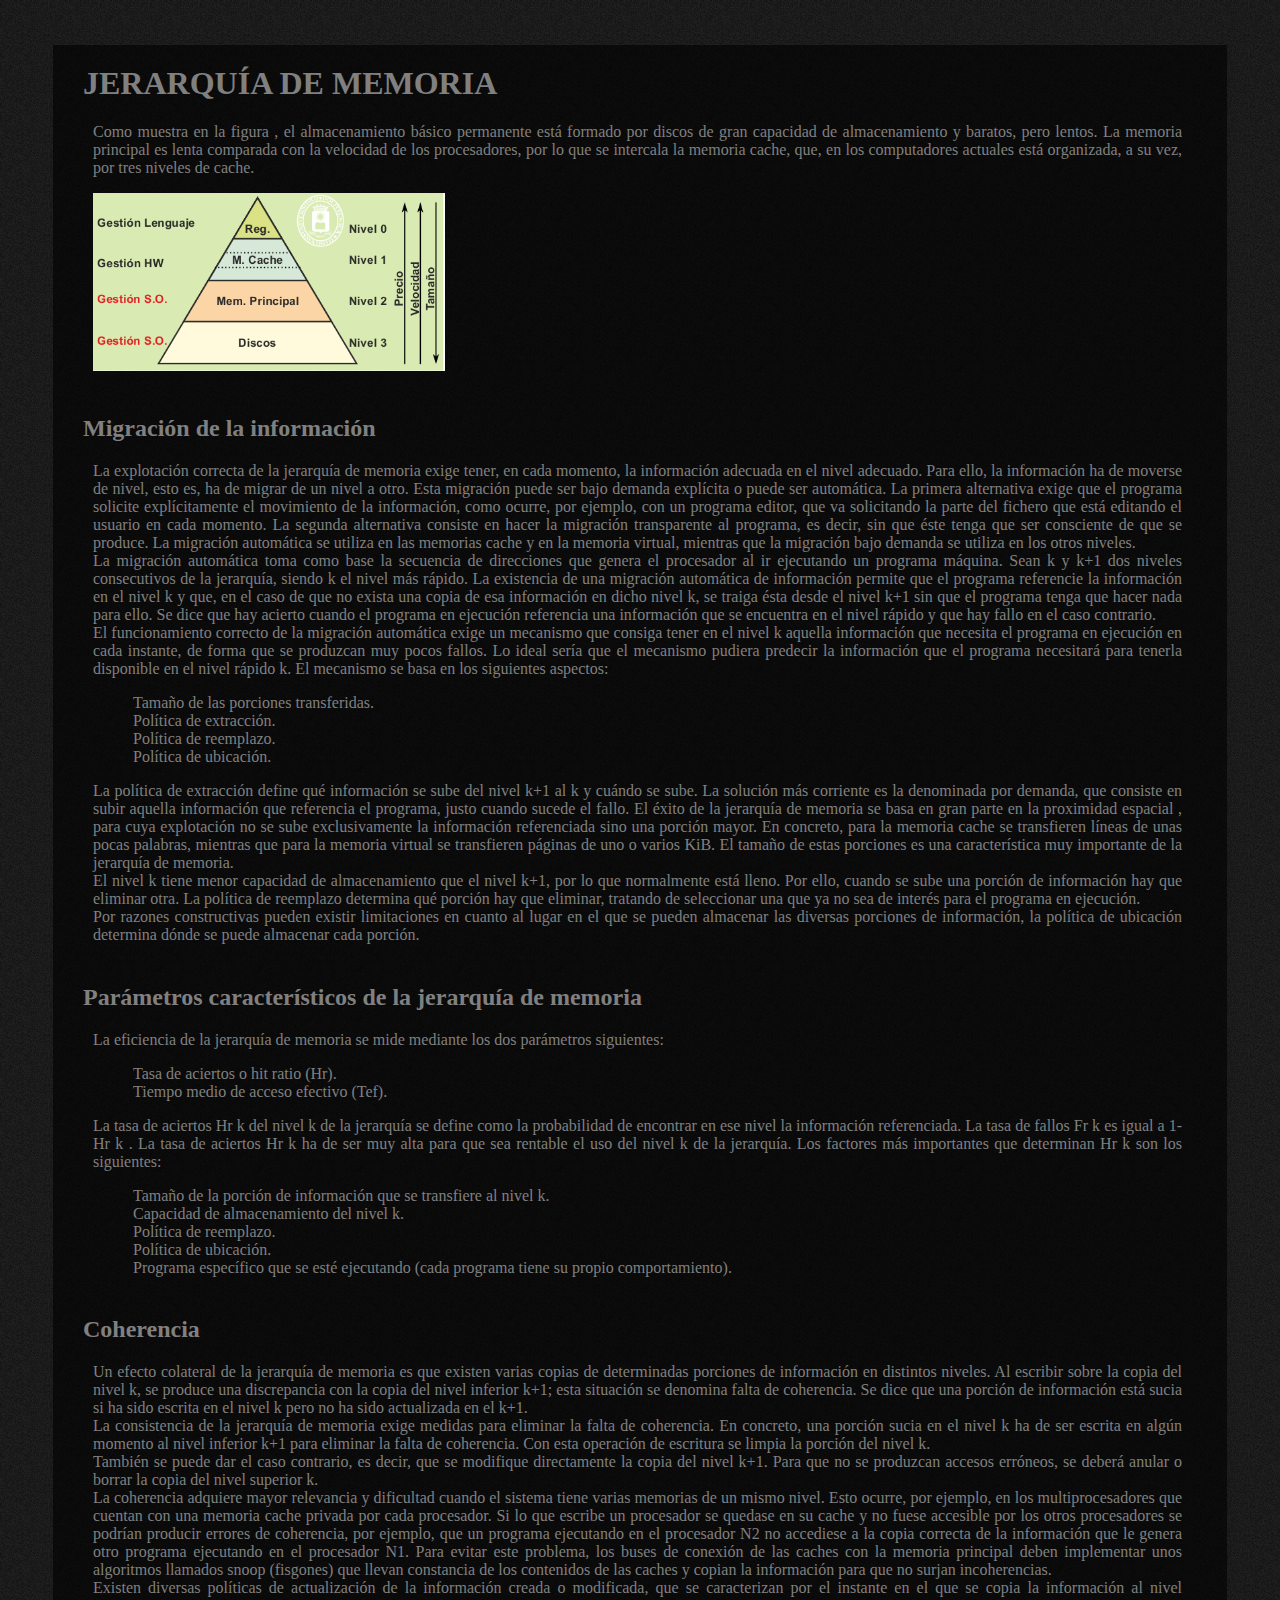
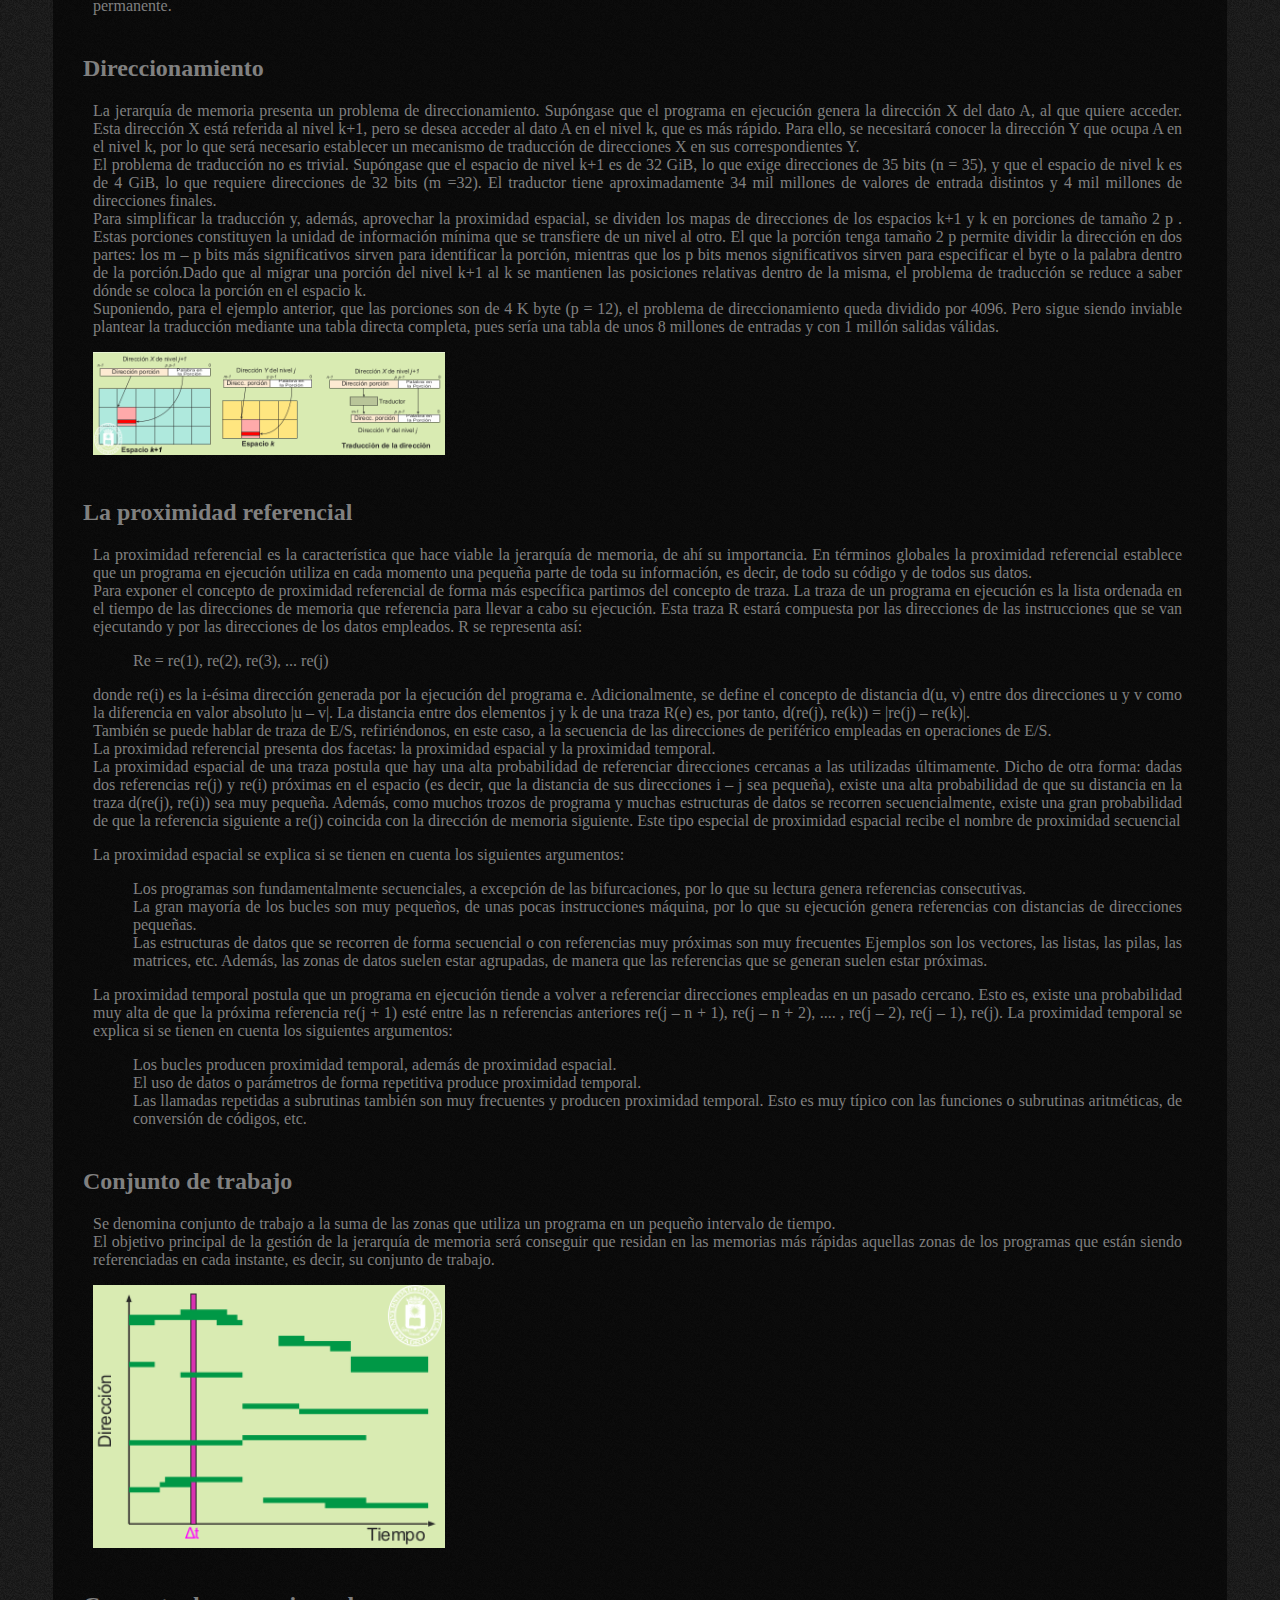
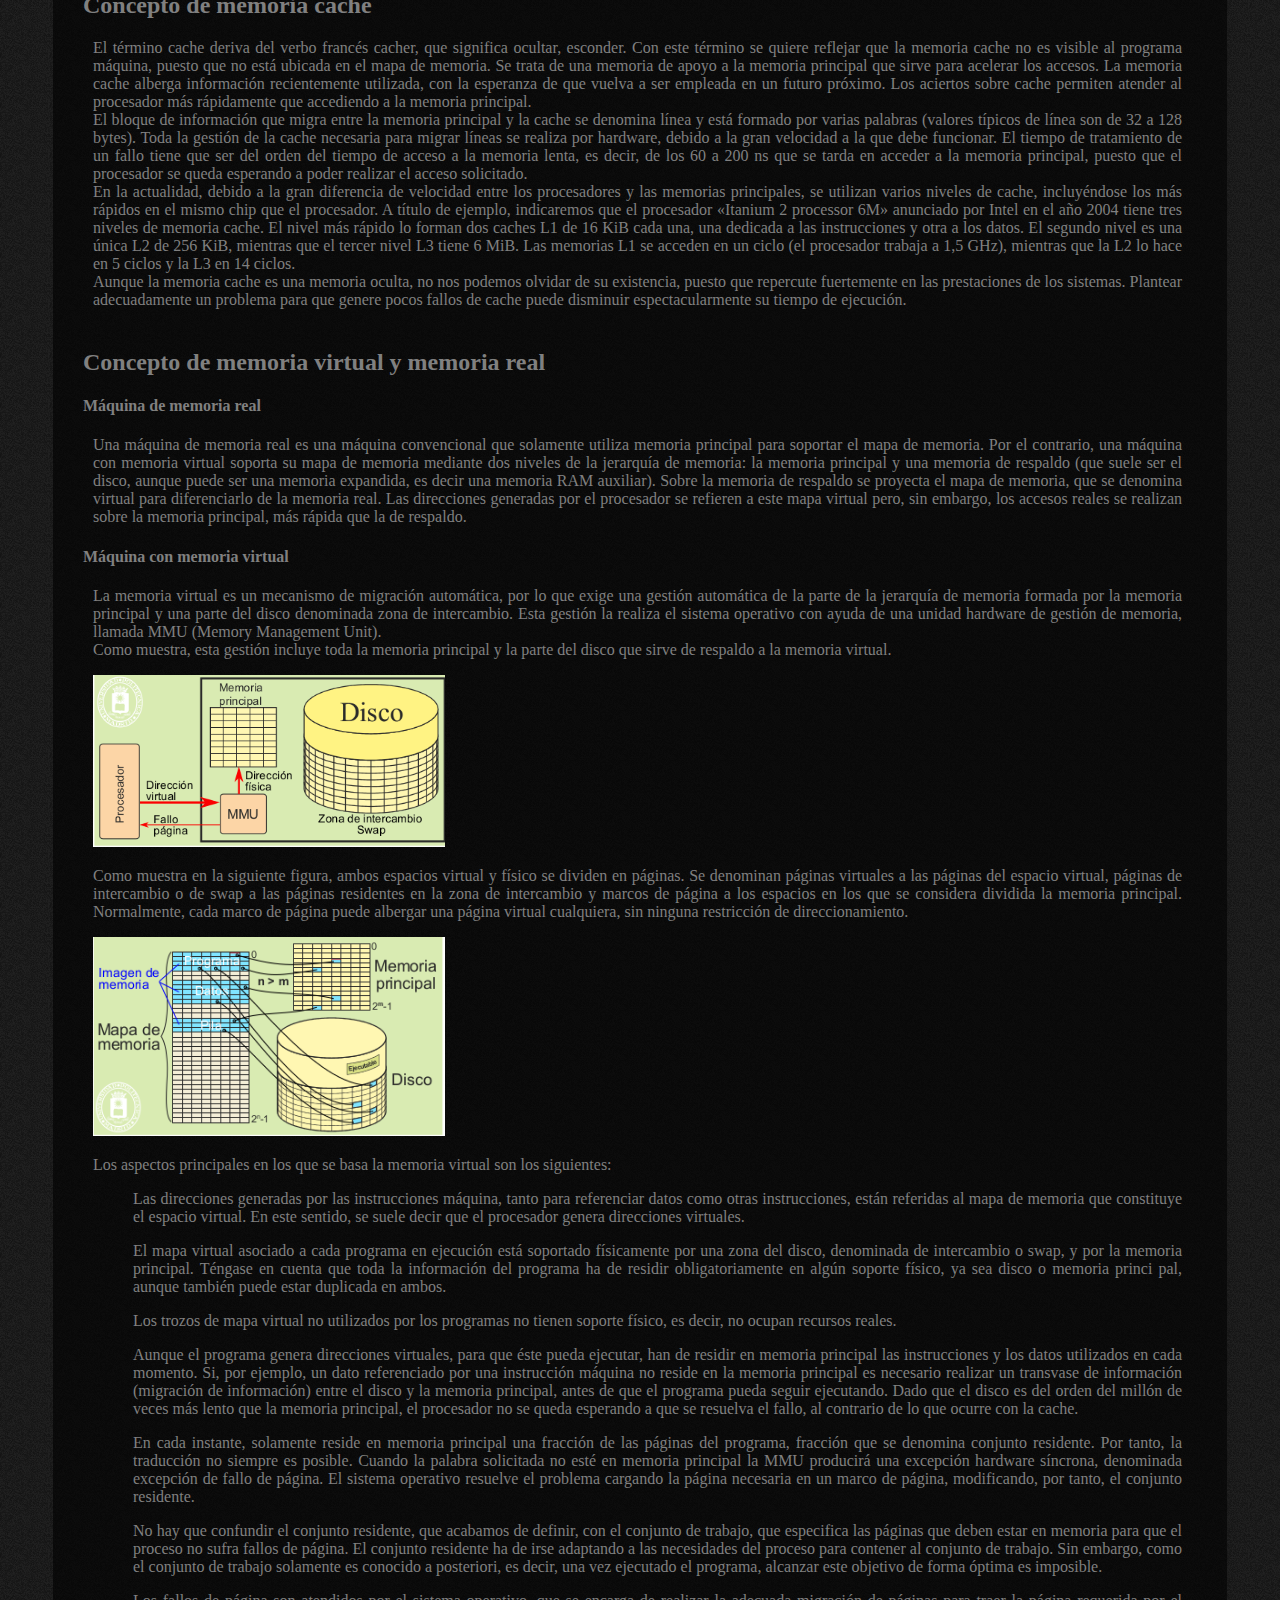
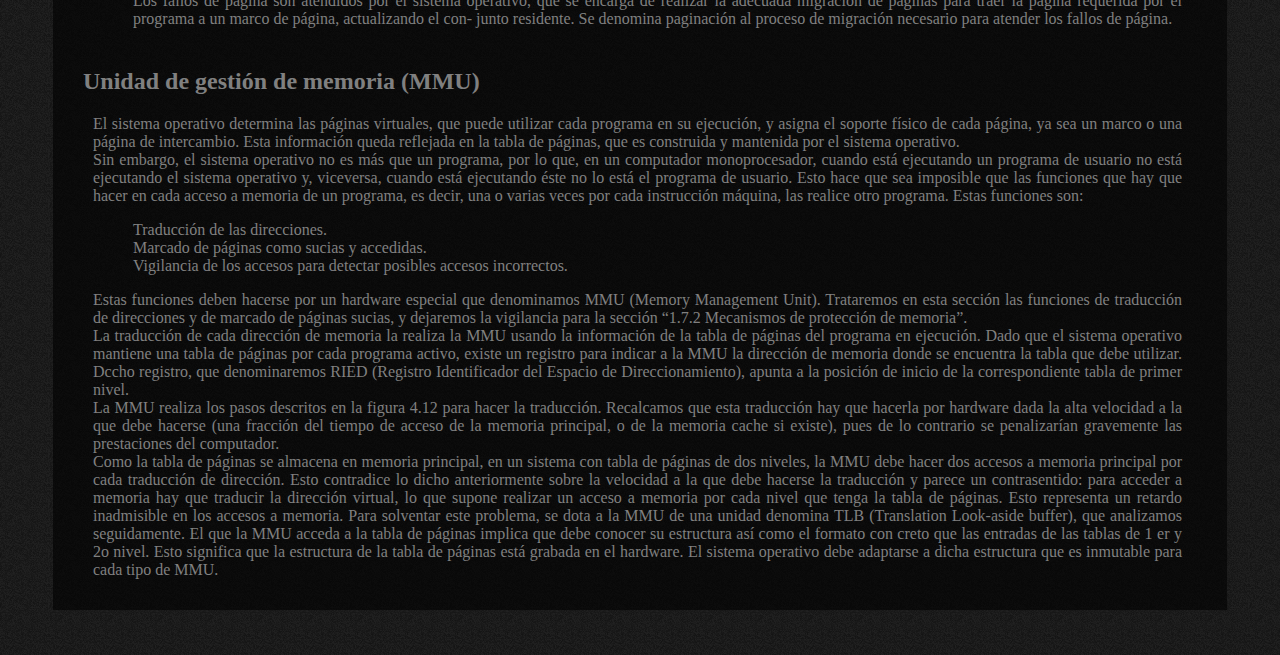
<file: Jerarquia.html>
<!DOCTYPE html>
<html lang="en" dir="ltr">
  <head>
    <meta charset="utf-8">
    <title>Jerarquia</title>
    <link rel="stylesheet" href="1.css">
  </head>
  <body>
    <div>
    <h1>JERARQUÍA DE MEMORIA</h1>
    <p>Como muestra en la figura , el almacenamiento básico permanente está formado por discos de
      gran capacidad de almacenamiento y baratos, pero lentos. La memoria principal es lenta comparada con la velocidad
      de los procesadores, por lo que se intercala la memoria cache, que, en los computadores actuales está organizada, a
      su vez, por tres niveles de cache.</p>
      <img src="img2.png" alt="Jerarquía de memoria">

    <h2>Migración de la información</h2>
    <p>La explotación correcta de la jerarquía de memoria exige tener, en cada momento, la información adecuada en el nivel
      adecuado. Para ello, la información ha de moverse de nivel, esto es, ha de migrar de un nivel a otro. Esta migración
      puede ser bajo demanda explícita o puede ser automática. La primera alternativa exige que el programa solicite
      explícitamente el movimiento de la información, como ocurre, por ejemplo, con un programa editor, que va solicitando
      la parte del fichero que está editando el usuario en cada momento. La segunda alternativa consiste en hacer la
      migración transparente al programa, es decir, sin que éste tenga que ser consciente de que se produce. La migración
      automática se utiliza en las memorias cache y en la memoria virtual, mientras que la migración bajo demanda se utiliza
      en los otros niveles.<br>
      La migración automática toma como base la secuencia de direcciones que genera el procesador al ir ejecutando
      un programa máquina. Sean k y k+1 dos niveles consecutivos de la jerarquía, siendo k el nivel más rápido. La existencia de
      una migración automática de información permite que el programa referencie la información en el nivel k y que, en el caso de
      que no exista una copia de esa información en dicho nivel k, se traiga ésta desde el nivel k+1 sin que el programa tenga que
      hacer nada para ello. Se dice que hay acierto cuando el programa en ejecución referencia una información que se encuentra en
      el nivel rápido y que hay fallo en el caso contrario.<br>
      El funcionamiento correcto de la migración automática exige un mecanismo que consiga tener en el nivel k
      aquella información que necesita el programa en ejecución en cada instante, de forma que se produzcan muy pocos
      fallos. Lo ideal sería que el mecanismo pudiera predecir la información que el programa necesitará para tenerla disponible
      en el nivel rápido k. El mecanismo se basa en los siguientes aspectos:</p>
    <ul>
      <p>Tamaño de las porciones transferidas.<br>
      Política de extracción.<br>
      Política de reemplazo.<br>
      Política de ubicación.</p>
    </ul>
    <p>La política de extracción define qué información se sube del nivel k+1 al k y cuándo se sube. La solución
      más corriente es la denominada por demanda, que consiste en subir aquella información que referencia el programa,
      justo cuando sucede el fallo. El éxito de la jerarquía de memoria se basa en gran parte en la proximidad espacial
      , para cuya explotación no se sube exclusivamente la información referenciada sino una porción mayor. En concreto,
      para la memoria cache se transfieren líneas de unas pocas palabras, mientras que para la memoria virtual se transfieren
      páginas de uno o varios KiB. El tamaño de estas porciones es una característica muy importante de la jerarquía de memoria.<br>
      El nivel k tiene menor capacidad de almacenamiento que el nivel k+1, por lo que normalmente está lleno. Por ello,
      cuando se sube una porción de información hay que eliminar otra. La política de reemplazo determina qué
      porción hay que eliminar, tratando de seleccionar una que ya no sea de interés para el programa en ejecución.<br>
      Por razones constructivas pueden existir limitaciones en cuanto al lugar en el que se pueden almacenar las diversas porciones
      de información, la política de ubicación determina dónde se puede almacenar cada porción.</p>

    <h2>Parámetros característicos de la jerarquía de memoria</h2>
    <p>La eficiencia de la jerarquía de memoria se mide mediante los dos parámetros siguientes:</p>
    <ul>
      <p>Tasa de aciertos o hit ratio (Hr).<br>
      Tiempo medio de acceso efectivo (Tef).</p>
    </ul>
    <p>La tasa de aciertos Hr k del nivel k de la jerarquía se define como la probabilidad de encontrar en ese nivel la
      información referenciada. La tasa de fallos Fr k es igual a 1-Hr k . La tasa de aciertos Hr k ha de ser muy alta para que
      sea rentable el uso del nivel k de la jerarquía. Los factores más importantes que determinan Hr k son los siguientes:</p>
    <ul>
      <p>Tamaño de la porción de información que se transfiere al nivel k.<br>
      Capacidad de almacenamiento del nivel k.<br>
      Política de reemplazo.<br>
      Política de ubicación.<br>
      Programa específico que se esté ejecutando (cada programa tiene su propio comportamiento).</p>
    </ul>

    <h2>Coherencia</h2>
    <p>Un efecto colateral de la jerarquía de memoria es que existen varias copias de determinadas porciones de información
      en distintos niveles. Al escribir sobre la copia del nivel k, se produce una discrepancia con la copia del nivel inferior
      k+1; esta situación se denomina falta de coherencia. Se dice que una porción de información está sucia si ha sido escrita
      en el nivel k pero no ha sido actualizada en el k+1.<br>
      La consistencia de la jerarquía de memoria exige medidas para eliminar la falta de coherencia. En concreto,
      una porción sucia en el nivel k ha de ser escrita en algún momento al nivel inferior k+1 para eliminar la falta de coherencia.
      Con esta operación de escritura se limpia la porción del nivel k.<br>
      También se puede dar el caso contrario, es decir, que se modifique directamente la copia del nivel k+1. Para
      que no se produzcan accesos erróneos, se deberá anular o borrar la copia del nivel superior k.<br>
      La coherencia adquiere mayor relevancia y dificultad cuando el sistema tiene varias memorias de un mismo
      nivel. Esto ocurre, por ejemplo, en los multiprocesadores que cuentan con una memoria cache privada por cada procesador.
      Si lo que escribe un procesador se quedase en su cache y no fuese accesible por los otros procesadores se podrían producir
      errores de coherencia, por ejemplo, que un programa ejecutando en el procesador N2 no accediese a la copia correcta de
      la información que le genera otro programa ejecutando en el procesador N1. Para evitar este problema, los buses de conexión
      de las caches con la memoria principal deben implementar unos algoritmos llamados snoop (fisgones) que llevan constancia
      de los contenidos de las caches y copian la información para que no surjan incoherencias.<br>
      Existen diversas políticas de actualización de la información creada o modificada, que se caracterizan por el
      instante en el que se copia la información al nivel permanente.</p>

      <h2>Direccionamiento</h2>
      <p>La jerarquía de memoria presenta un problema de direccionamiento. Supóngase que el programa en ejecución genera
        la dirección X del dato A, al que quiere acceder. Esta dirección X está referida al nivel k+1, pero se desea acceder
        al dato A en el nivel k, que es más rápido. Para ello, se necesitará conocer la dirección Y que ocupa A en el nivel k,
        por lo que será necesario establecer un mecanismo de traducción de direcciones X en sus correspondientes Y.<br>
        El problema de traducción no es trivial. Supóngase que el espacio de nivel k+1 es de 32 GiB, lo que exige direcciones
        de 35 bits (n = 35), y que el espacio de nivel k es de 4 GiB, lo que requiere direcciones de 32 bits (m =32).
        El traductor tiene aproximadamente 34 mil millones de valores de entrada distintos y 4 mil millones de direcciones finales.<br>
        Para simplificar la traducción y, además, aprovechar la proximidad espacial, se dividen los mapas de direcciones
        de los espacios k+1 y k en porciones de tamaño 2 p . Estas porciones constituyen la unidad de información mínima
        que se transfiere de un nivel al otro. El que la porción tenga tamaño 2 p permite dividir la dirección en dos partes: los m – p
        bits más significativos sirven para identificar la porción, mientras que los p bits menos significativos sirven para
        especificar el byte o la palabra dentro de la porción.Dado que al migrar una porción del nivel k+1 al k se mantienen
        las posiciones relativas dentro de la misma, el problema de traducción se reduce a saber dónde se coloca la porción
        en el espacio k.<br>
        Suponiendo, para el ejemplo anterior, que las porciones son de 4 K byte (p = 12), el problema de direccionamiento
        queda dividido por 4096. Pero sigue siendo inviable plantear la traducción mediante una tabla directa completa,
        pues sería una tabla de unos 8 millones de entradas y con 1 millón salidas válidas.</p>
        <img src="img4.png" alt="El uso de porciones de 2 facilita la traducción de direcciones.">

      <h2>La proximidad referencial</h2>
      <p>La proximidad referencial es la característica que hace viable la jerarquía de memoria, de ahí su importancia. En
        términos globales la proximidad referencial establece que un programa en ejecución utiliza en cada momento una pequeña
        parte de toda su información, es decir, de todo su código y de todos sus datos.<br>
        Para exponer el concepto de proximidad referencial de forma más específica partimos del concepto de traza.
        La traza de un programa en ejecución es la lista ordenada en el tiempo de las direcciones de memoria que referencia
        para llevar a cabo su ejecución. Esta traza R estará compuesta por las direcciones de las instrucciones que se van
        ejecutando y por las direcciones de los datos empleados. R se representa así:</p>
        <ul>
          <p>Re = re(1), re(2), re(3), ... re(j)</p>
        </ul>
        <p>donde re(i) es la i-ésima dirección generada por la ejecución del programa e.
          Adicionalmente, se define el concepto de distancia d(u, v) entre dos direcciones u y v como la diferencia en
          valor absoluto |u – v|. La distancia entre dos elementos j y k de una traza R(e) es, por tanto, d(re(j), re(k)) =
          |re(j) – re(k)|.<br>
          También se puede hablar de traza de E/S, refiriéndonos, en este caso, a la secuencia de las direcciones de periférico
          empleadas en operaciones de E/S.<br>
          La proximidad referencial presenta dos facetas: la proximidad espacial y la proximidad temporal.<br>
          La proximidad espacial de una traza postula que hay una alta probabilidad de referenciar direcciones cercanas
          a las utilizadas últimamente. Dicho de otra forma: dadas dos referencias re(j) y re(i) próximas en el espacio (es
          decir, que la distancia de sus direcciones i – j sea pequeña), existe una alta probabilidad de que su distancia en la
          traza d(re(j), re(i)) sea muy pequeña. Además, como muchos trozos de programa y muchas estructuras de datos se recorren
          secuencialmente, existe una gran probabilidad de que la referencia siguiente a re(j) coincida con la dirección de memoria
          siguiente. Este tipo especial de proximidad espacial recibe el nombre de proximidad secuencial</p>
      <p>La proximidad espacial se explica si se tienen en cuenta los siguientes argumentos:</p>
      <ul>
        <p>Los programas son fundamentalmente secuenciales, a excepción de las bifurcaciones, por lo que su lectura genera
          referencias consecutivas.<br>
          La gran mayoría de los bucles son muy pequeños, de unas pocas instrucciones máquina, por lo que su ejecución
          genera referencias con distancias de direcciones pequeñas.<br>
          Las estructuras de datos que se recorren de forma secuencial o con referencias muy próximas son muy frecuentes
          Ejemplos son los vectores, las listas, las pilas, las matrices, etc. Además, las zonas de datos suelen estar agrupadas,
          de manera que las referencias que se generan suelen estar próximas.</p>
      </ul>
      <p>La proximidad temporal postula que un programa en ejecución tiende a volver a referenciar direcciones empleadas
        en un pasado cercano. Esto es, existe una probabilidad muy alta de que la próxima referencia re(j + 1) esté entre
        las n referencias anteriores re(j – n + 1), re(j – n + 2), .... , re(j – 2), re(j – 1), re(j). La proximidad temporal
        se explica si se tienen en cuenta los siguientes argumentos:</p>
      <ul>
        <p>Los bucles producen proximidad temporal, además de proximidad espacial.<br>
          El uso de datos o parámetros de forma repetitiva produce proximidad temporal.<br>
          Las llamadas repetidas a subrutinas también son muy frecuentes y producen proximidad temporal. Esto es muy típico
          con las funciones o subrutinas aritméticas, de conversión de códigos, etc.</p>
      </ul>

    <h2>Conjunto de trabajo</h2>
    <p>Se denomina conjunto de trabajo a la suma de las zonas que utiliza un programa en un pequeño intervalo de tiempo.<br>
      El objetivo principal de la gestión de la jerarquía de memoria será conseguir que residan en las memorias más rápidas
      aquellas zonas de los programas que están siendo referenciadas en cada instante, es decir, su conjunto de trabajo.</p>
      <img src="img5.png" alt="Proximidad referencial.">

    <h2>Concepto de memoria cache</h2>
    <p>El término cache deriva del verbo francés cacher, que significa ocultar, esconder. Con este término se quiere reflejar
      que la memoria cache no es visible al programa máquina, puesto que no está ubicada en el mapa de memoria. Se trata de
      una memoria de apoyo a la memoria principal que sirve para acelerar los accesos. La memoria cache alberga información
      recientemente utilizada, con la esperanza de que vuelva a ser empleada en un futuro próximo. Los aciertos sobre cache
      permiten atender al procesador más rápidamente que accediendo a la memoria principal.<br>
      El bloque de información que migra entre la memoria principal y la cache se denomina línea y está formado por varias
      palabras (valores típicos de línea son de 32 a 128 bytes). Toda la gestión de la cache necesaria para migrar
      líneas se realiza por hardware, debido a la gran velocidad a la que debe funcionar. El tiempo de tratamiento de un
      fallo tiene que ser del orden del tiempo de acceso a la memoria lenta, es decir, de los 60 a 200 ns que se tarda en acceder
      a la memoria principal, puesto que el procesador se queda esperando a poder realizar el acceso solicitado.<br>
      En la actualidad, debido a la gran diferencia de velocidad entre los procesadores y las memorias principales, se
      utilizan varios niveles de cache, incluyéndose los más rápidos en el mismo chip que el procesador. A título de ejemplo,
      indicaremos que el procesador «Itanium 2 processor 6M» anunciado por Intel en el año 2004 tiene tres niveles
      de memoria cache. El nivel más rápido lo forman dos caches L1 de 16 KiB cada una, una dedicada a las instrucciones y
      otra a los datos. El segundo nivel es una única L2 de 256 KiB, mientras que el tercer nivel L3 tiene 6 MiB. Las
      memorias L1 se acceden en un ciclo (el procesador trabaja a 1,5 GHz), mientras que la L2 lo hace en 5 ciclos y la
      L3 en 14 ciclos.<br>
      Aunque la memoria cache es una memoria oculta, no nos podemos olvidar de su existencia, puesto que repercute
      fuertemente en las prestaciones de los sistemas. Plantear adecuadamente un problema para que genere pocos fallos
      de cache puede disminuir espectacularmente su tiempo de ejecución.</p>

    <h2>Concepto de memoria virtual y memoria real</h2>
    <h4>Máquina de memoria real</h4>
    <p>Una máquina de memoria real es una máquina convencional que solamente utiliza memoria principal para soportar el mapa
      de memoria. Por el contrario, una máquina con memoria virtual soporta su mapa de memoria mediante dos niveles de
      la jerarquía de memoria: la memoria principal y una memoria de respaldo (que suele ser el disco, aunque
      puede ser una memoria expandida, es decir una memoria RAM auxiliar). Sobre la memoria de respaldo se proyecta
      el mapa de memoria, que se denomina virtual para diferenciarlo de la memoria real. Las direcciones generadas por
      el procesador se refieren a este mapa virtual pero, sin embargo, los accesos reales se realizan sobre la memoria principal,
      más rápida que la de respaldo.</p>
    <h4>Máquina con memoria virtual</h4>
    <p>La memoria virtual es un mecanismo de migración automática, por lo que exige una gestión automática de la parte de la
      jerarquía de memoria formada por la memoria principal y una parte del disco denominada zona de intercambio. Esta gestión
      la realiza el sistema operativo con ayuda de una unidad hardware de gestión de memoria, llamada MMU (Memory Management Unit).<br>
      Como muestra, esta gestión incluye toda la memoria principal y la parte del disco que sirve de respaldo a la memoria virtual.
    </p>
    <img src="img6.png" alt="Fundamento de la memoria virtual.">
    <p>Como muestra en la siguiente figura, ambos espacios virtual y físico se dividen en páginas. Se denominan páginas virtuales
      a las páginas del espacio virtual, páginas de intercambio o de swap a las páginas residentes en la zona de intercambio
      y marcos de página a los espacios en los que se considera dividida la memoria principal. Normalmente, cada marco de
      página puede albergar una página virtual cualquiera, sin ninguna restricción de direccionamiento.</p>
    <img src="img7.png" alt="Tanto el mapa de memoria como la memoria principal y la zona de intercambio del disco se dividen en páginas de igual tamaño.">
    <p>Los aspectos principales en los que se basa la memoria virtual son los siguientes:</p>
    <ul>
      <p>Las direcciones generadas por las instrucciones máquina, tanto para referenciar datos como otras instrucciones,
        están referidas al mapa de memoria que constituye el espacio virtual. En este sentido, se suele decir que el
        procesador genera direcciones virtuales.</p>
      <p>El mapa virtual asociado a cada programa en ejecución está soportado físicamente por una zona del disco,
        denominada de intercambio o swap, y por la memoria principal. Téngase en cuenta que toda la información del
        programa ha de residir obligatoriamente en algún soporte físico, ya sea disco o memoria princi
        pal, aunque también puede estar duplicada en ambos.</p>
        <p>Los trozos de mapa virtual no utilizados por los programas no tienen soporte físico, es decir, no ocupan
        recursos reales.</p>
        <p>Aunque el programa genera direcciones virtuales, para que éste pueda ejecutar, han de residir en memoria
        principal las instrucciones y los datos utilizados en cada momento. Si, por ejemplo, un dato referenciado
        por una instrucción máquina no reside en la memoria principal es necesario realizar un transvase de información
        (migración de información) entre el disco y la memoria principal, antes de que el programa pueda
        seguir ejecutando. Dado que el disco es del orden del millón de veces más lento que la memoria principal,
        el procesador no se queda esperando a que se resuelva el fallo, al contrario de lo que ocurre con la cache.</p>
        <p>En cada instante, solamente reside en memoria principal una fracción de las páginas del programa,
        fracción que se denomina conjunto residente. Por tanto, la traducción no siempre es posible. Cuando la palabra
        solicitada no esté en memoria principal la MMU producirá una excepción hardware síncrona, denominada excepción
        de fallo de página. El sistema operativo resuelve el problema cargando la página necesaria en un marco de página,
        modificando, por tanto, el conjunto residente.</p>
        <p>No hay que confundir el conjunto residente, que acabamos de definir, con el conjunto de trabajo, que especifica
        las páginas que deben estar en memoria para que el proceso no sufra fallos de página. El conjunto residente
        ha de irse adaptando a las necesidades del proceso para contener al conjunto de trabajo. Sin embargo,
        como el conjunto de trabajo solamente es conocido a posteriori, es decir, una vez ejecutado el programa, alcanzar
        este objetivo de forma óptima es imposible.</p>
        <p>Los fallos de página son atendidos por el sistema operativo, que se encarga de realizar la adecuada migración de páginas para traer la página requerida por el programa a un marco de página, actualizando el con-
        junto residente. Se denomina paginación al proceso de migración necesario para atender los fallos de página.</p>
    </ul>

    <h2>Unidad de gestión de memoria (MMU)</h2>
    <p>El sistema operativo determina las páginas virtuales, que puede utilizar cada programa en su ejecución, y asigna el
      soporte físico de cada página, ya sea un marco o una página de intercambio. Esta información queda reflejada en la
      tabla de páginas, que es construida y mantenida por el sistema operativo.<br>
      Sin embargo, el sistema operativo no es más que un programa, por lo que, en un computador monoprocesador,
      cuando está ejecutando un programa de usuario no está ejecutando el sistema operativo y, viceversa, cuando está
      ejecutando éste no lo está el programa de usuario. Esto hace que sea imposible que las funciones que hay que hacer
      en cada acceso a memoria de un programa, es decir, una o varias veces por cada instrucción máquina, las realice
      otro programa. Estas funciones son:</p>
    <ul>
      <p>Traducción de las direcciones.<br>
        Marcado de páginas como sucias y accedidas.<br>
        Vigilancia de los accesos para detectar posibles accesos incorrectos.</p>
    </ul>
    <p>Estas funciones deben hacerse por un hardware especial que denominamos MMU (Memory Management
      Unit). Trataremos en esta sección las funciones de traducción de direcciones y de marcado de páginas sucias, y
      dejaremos la vigilancia para la sección “1.7.2 Mecanismos de protección de memoria”.<br>
      La traducción de cada dirección de memoria la realiza la MMU usando la información de la tabla de páginas
      del programa en ejecución. Dado que el sistema operativo mantiene una tabla de páginas por cada programa activo,
      existe un registro para indicar a la MMU la dirección de memoria donde se encuentra la tabla que debe utilizar. Dccho
      registro, que denominaremos RIED (Registro Identificador del Espacio de Direccionamiento), apunta a la posición
      de inicio de la correspondiente tabla de primer nivel.<br>
      La MMU realiza los pasos descritos en la figura 4.12 para hacer la traducción. Recalcamos que esta traducción
      hay que hacerla por hardware dada la alta velocidad a la que debe hacerse (una fracción del tiempo de acceso de la
      memoria principal, o de la memoria cache si existe), pues de lo contrario se penalizarían gravemente las prestaciones
      del computador.<br>
      Como la tabla de páginas se almacena en memoria principal, en un sistema con tabla de páginas de dos niveles,
      la MMU debe hacer dos accesos a memoria principal por cada traducción de dirección. Esto contradice lo dicho
      anteriormente sobre la velocidad a la que debe hacerse la traducción y parece un contrasentido: para acceder a memoria
      hay que traducir la dirección virtual, lo que supone realizar un acceso a memoria por cada nivel que tenga la
      tabla de páginas. Esto representa un retardo inadmisible en los accesos a memoria. Para solventar este problema, se
      dota a la MMU de una unidad denomina TLB (Translation Look-aside buffer), que analizamos seguidamente.
      El que la MMU acceda a la tabla de páginas implica que debe conocer su estructura así como el formato con
      creto que las entradas de las tablas de 1 er y 2o nivel. Esto significa que la estructura de la tabla de páginas está grabada
      en el hardware. El sistema operativo debe adaptarse a dicha estructura que es inmutable para cada tipo de MMU.</p>
  </body>
</html>
</file>
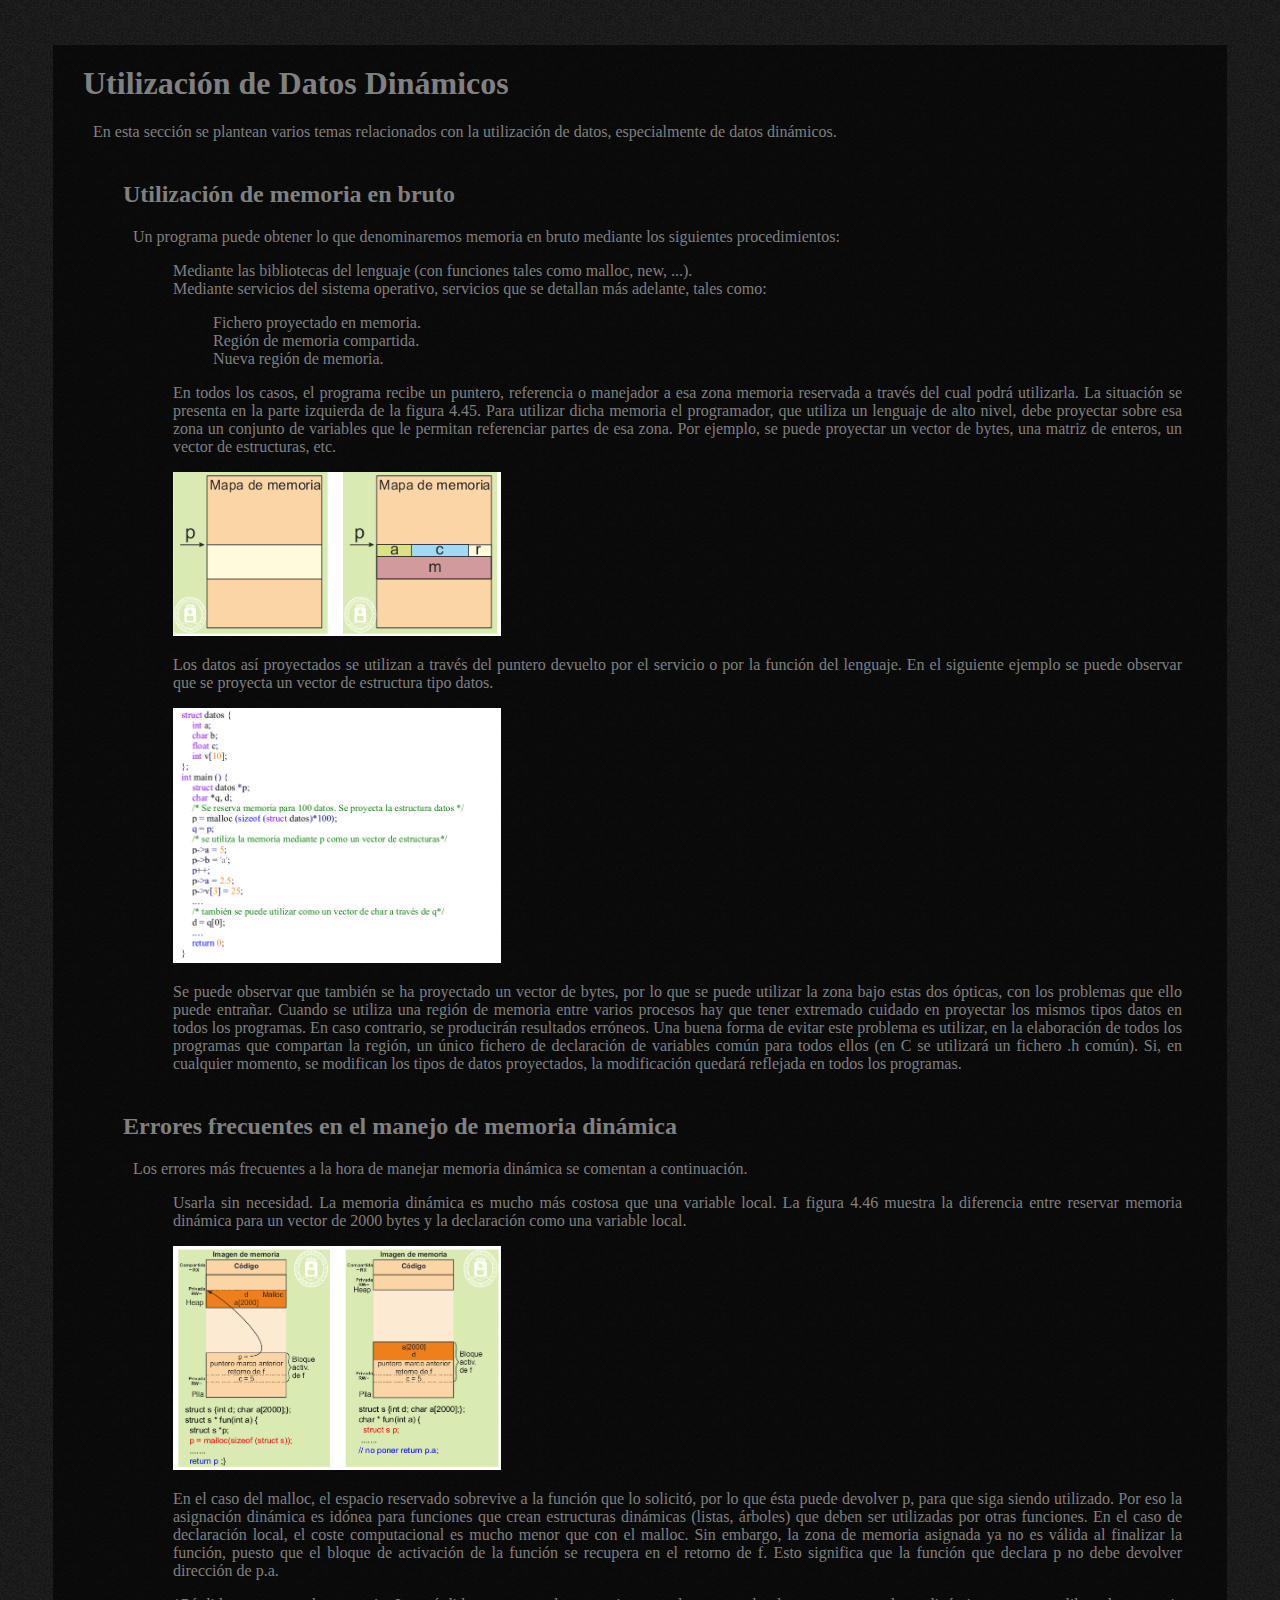
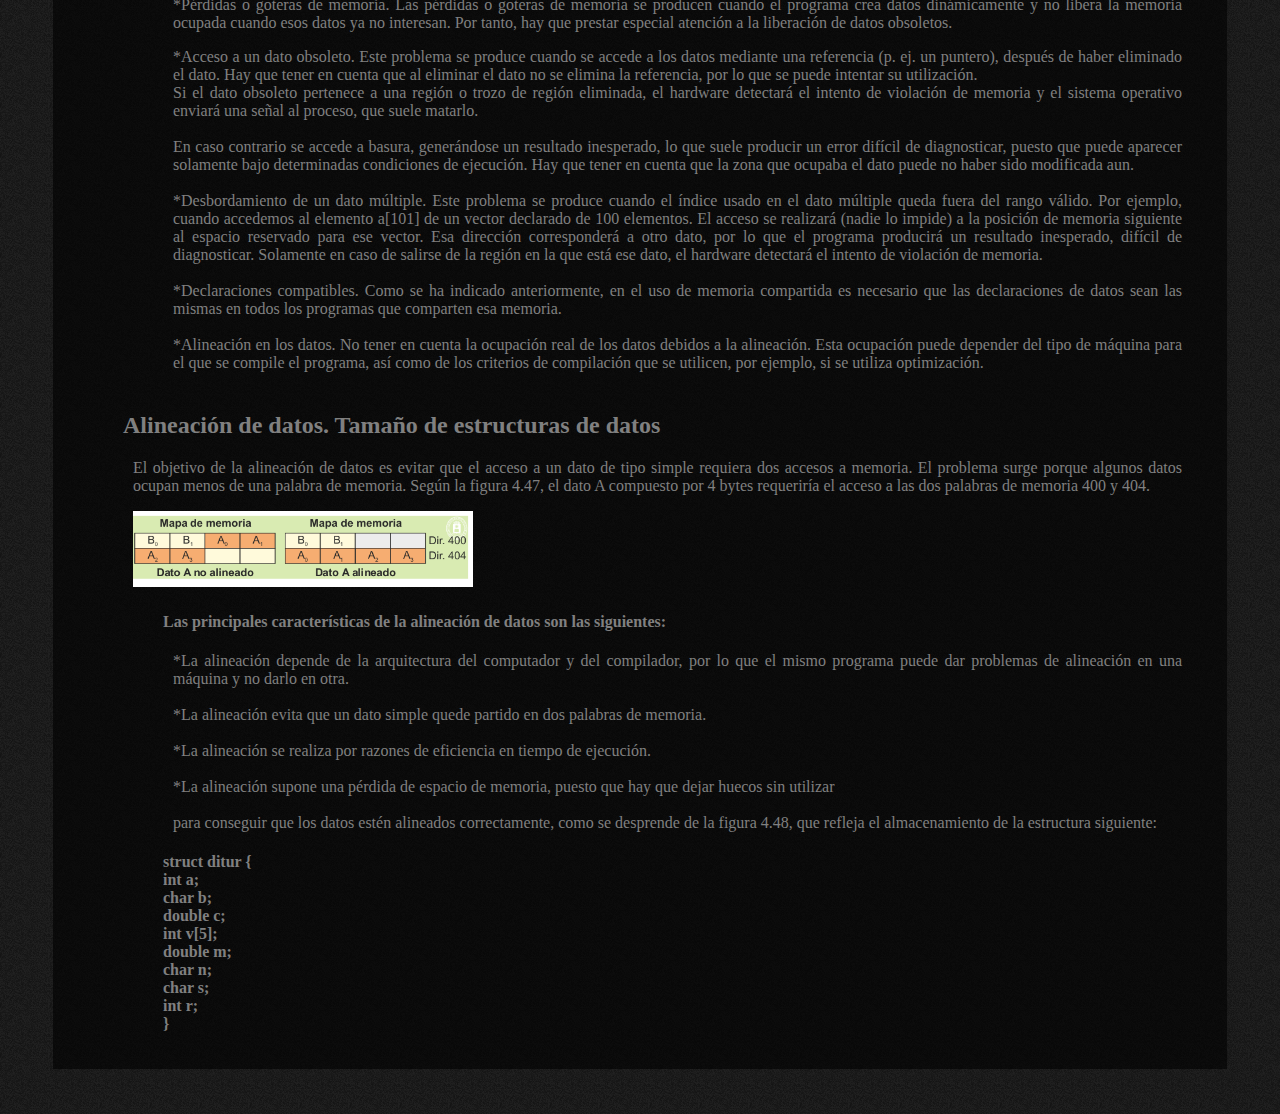
<file: Utilizacion_de_Datos_Dinamicos.html>
<!DOCTYPE html>
<html lang="en" dir="ltr">
  <head>
    <meta charset="utf-8">
    <title>Utilización de Datos Dinámicos</title>
    <link rel="stylesheet" href="1.css">
  </head>
  <body>
    <div>
      <h1>Utilización de Datos Dinámicos</h1>
        <p>En esta sección se plantean varios temas relacionados con la utilización de datos, especialmente de datos dinámicos. </p>
        <ul>
          <h2> Utilización de memoria en bruto</h2>
        <p>Un programa puede obtener lo que denominaremos memoria en bruto mediante los siguientes procedimientos:</p>
        <ul>
          <p>Mediante las bibliotecas del lenguaje (con funciones tales como malloc, new, ...). <br>
            Mediante servicios del sistema operativo, servicios que se detallan más adelante, tales como:</p>
            <ul>
              <p>Fichero proyectado en memoria.<br> Región de memoria compartida.<br> Nueva región de memoria.</p>
            </ul>
            <p>En todos los casos, el programa recibe un puntero, referencia o manejador a esa zona memoria reservada a través del cual podrá utilizarla. La situación se presenta en la parte izquierda de la figura 4.45. Para utilizar dicha memoria el programador, que utiliza un lenguaje de alto nivel, debe proyectar sobre esa zona un conjunto de variables
              que le permitan referenciar partes de esa zona. Por ejemplo, se puede proyectar un vector de bytes, una matriz de enteros, un vector de estructuras, etc.</p>
              <img src="img14.png" alt= "Al solicitar un espacio de memoria al sistema
                operativo o mediante funciones del lenguaje tipo malloc el
                programa recibe un puntero al espacio reservado.">
                <p>Los datos así proyectados se utilizan a través del puntero devuelto por el servicio o por la función del lenguaje.
                  En el siguiente ejemplo se puede observar que se proyecta un vector de estructura tipo datos.</p>
              <img src="img15.png" alt="">
              <p>Se puede observar que también se ha proyectado un vector de bytes, por lo que se puede utilizar la zona bajo
                  estas dos ópticas, con los problemas que ello puede entrañar.
                  Cuando se utiliza una región de memoria entre varios procesos hay que tener extremado cuidado en proyectar
                  los mismos tipos datos en todos los programas. En caso contrario, se producirán resultados erróneos. Una buena forma de evitar este problema es utilizar, en la elaboración de todos los programas que compartan la región, un único
                  fichero de declaración de variables común para todos ellos (en C se utilizará un fichero .h común). Si, en cualquier
                  momento, se modifican los tipos de datos proyectados, la modificación quedará reflejada en todos los programas.</p>
        </ul>
          <h2>Errores frecuentes en el manejo de memoria dinámica</h2>
          <p>Los errores más frecuentes a la hora de manejar memoria dinámica se comentan a continuación.</p>
          <ul>
            <p>Usarla sin necesidad. La memoria dinámica es mucho más costosa que una variable local. La figura 4.46
              muestra la diferencia entre reservar memoria dinámica para un vector de 2000 bytes y la declaración como
              una variable local.</p>

          <img src="img16.png" alt="Declaración de un vector de 2000 bytes de forma dinámica mediante un malloc y
          como variable local.">
          <p>En el caso del malloc, el espacio reservado sobrevive a la función que lo solicitó, por lo que ésta puede
            devolver p, para que siga siendo utilizado. Por eso la asignación dinámica es idónea para funciones que
            crean estructuras dinámicas (listas, árboles) que deben ser utilizadas por otras funciones.
            En el caso de declaración local, el coste computacional es mucho menor que con el malloc. Sin embargo, la zona de memoria asignada ya no es válida al finalizar la función, puesto que el bloque de activación
            de la función se recupera en el retorno de f. Esto significa que la función que declara p no debe devolver
            dirección de p.a.</p>
            <p>*Pérdidas o goteras de memoria. Las pérdidas o goteras de memoria se producen cuando el programa
              crea datos dinámicamente y no libera la memoria ocupada cuando esos datos ya no interesan. Por tanto,
              hay que prestar especial atención a la liberación de datos obsoletos.
            </p>
            <p>*Acceso a un dato obsoleto. Este problema se produce cuando se accede a los datos mediante una referencia (p. ej. un puntero), después de haber eliminado el dato. Hay que tener en cuenta que al eliminar el dato
              no se elimina la referencia, por lo que se puede intentar su utilización.<br>
              Si el dato obsoleto pertenece a una región o trozo de región eliminada, el hardware detectará el intento de
              violación de memoria y el sistema operativo enviará una señal al proceso, que suele matarlo.<br><br>
              En caso contrario se accede a basura, generándose un resultado inesperado, lo que suele producir un error
              difícil de diagnosticar, puesto que puede aparecer solamente bajo determinadas condiciones de ejecución.
              Hay que tener en cuenta que la zona que ocupaba el dato puede no haber sido modificada aun.<br><br>
              *Desbordamiento de un dato múltiple. Este problema se produce cuando el índice usado en el dato múltiple queda fuera del rango válido. Por ejemplo, cuando accedemos al elemento a[101] de un vector declarado de 100 elementos. El acceso se realizará (nadie lo impide) a la posición de memoria siguiente al espacio reservado para ese vector. Esa dirección corresponderá a otro dato, por lo que el programa producirá
              un resultado inesperado, difícil de diagnosticar. Solamente en caso de salirse de la región en la que está
              ese dato, el hardware detectará el intento de violación de memoria.<br><br>
              *Declaraciones compatibles. Como se ha indicado anteriormente, en el uso de memoria compartida es necesario que las declaraciones de datos sean las mismas en todos los programas que comparten esa memoria.<br><br>
              *Alineación en los datos. No tener en cuenta la ocupación real de los datos debidos a la alineación. Esta
              ocupación puede depender del tipo de máquina para el que se compile el programa, así como de los criterios de compilación que se utilicen, por ejemplo, si se utiliza optimización.</p>
            </ul>
            <h2>Alineación de datos. Tamaño de estructuras de datos</h2>
            <p>El objetivo de la alineación de datos es evitar que el acceso a un dato de tipo simple requiera dos accesos a memoria. El problema surge porque algunos datos ocupan menos de una palabra de memoria. Según la figura 4.47, el dato
            A compuesto por 4 bytes requeriría el acceso a las dos palabras de memoria 400 y 404.</p>
            <img src="img17.png" alt="Datos alineados y no alineados">
            <ul>
              <p><h4>Las principales características de la alineación de datos son las siguientes:</h4></p>
              <p>*La alineación depende de la arquitectura del computador y del compilador, por lo que el mismo programa
                puede dar problemas de alineación en una máquina y no darlo en otra.<br><br>
                *La alineación evita que un dato simple quede partido en dos palabras de memoria.<br><br>
                *La alineación se realiza por razones de eficiencia en tiempo de ejecución.<br><br>
                *La alineación supone una pérdida de espacio de memoria, puesto que hay que dejar huecos sin utilizar <br><br>
                para conseguir que los datos estén alineados correctamente, como se desprende de la figura 4.48, que refleja el almacenamiento de la estructura siguiente:</p>
                <p><h4>struct ditur {<br> int a; <br> char b; <br> double c; <br> int v[5]; <br> double m; <br> char n; <br> char s; <br> int r;<br>}<br></h4></p>
            </ul>


      </ul>
    </div>
  </body>
</html>
</file>
<file: 1.css>
h1, h2{
  padding-top: 20px;
  margin-left: 30px;
  padding-bottom: 0px;
  color: gray;
}

h4{
  margin-left: 30px;
  padding-bottom: 0px;
  color: gray;
}

body{
  background-image: url("body-bg.gif");
}

div{
  margin: 45px;
  background-image: url("header-bg.png");
  padding-bottom: 15px;
}

ol{
  color: gray;
  margin-left: 30px;
  counter-reset: item;
  padding-left: 10px;
}

li {
    display: block
}

li:before {
    content: counters(item, ".") " ";
    counter-increment: item
}

p{
  text-align: justify;
  color: gray;
  margin-left: 30px;
  padding-left: 10px;
  margin-right: 45px;
}

img{
  margin-left: 40px;
  width: 30%;
  height: 30%;
}
</file>
